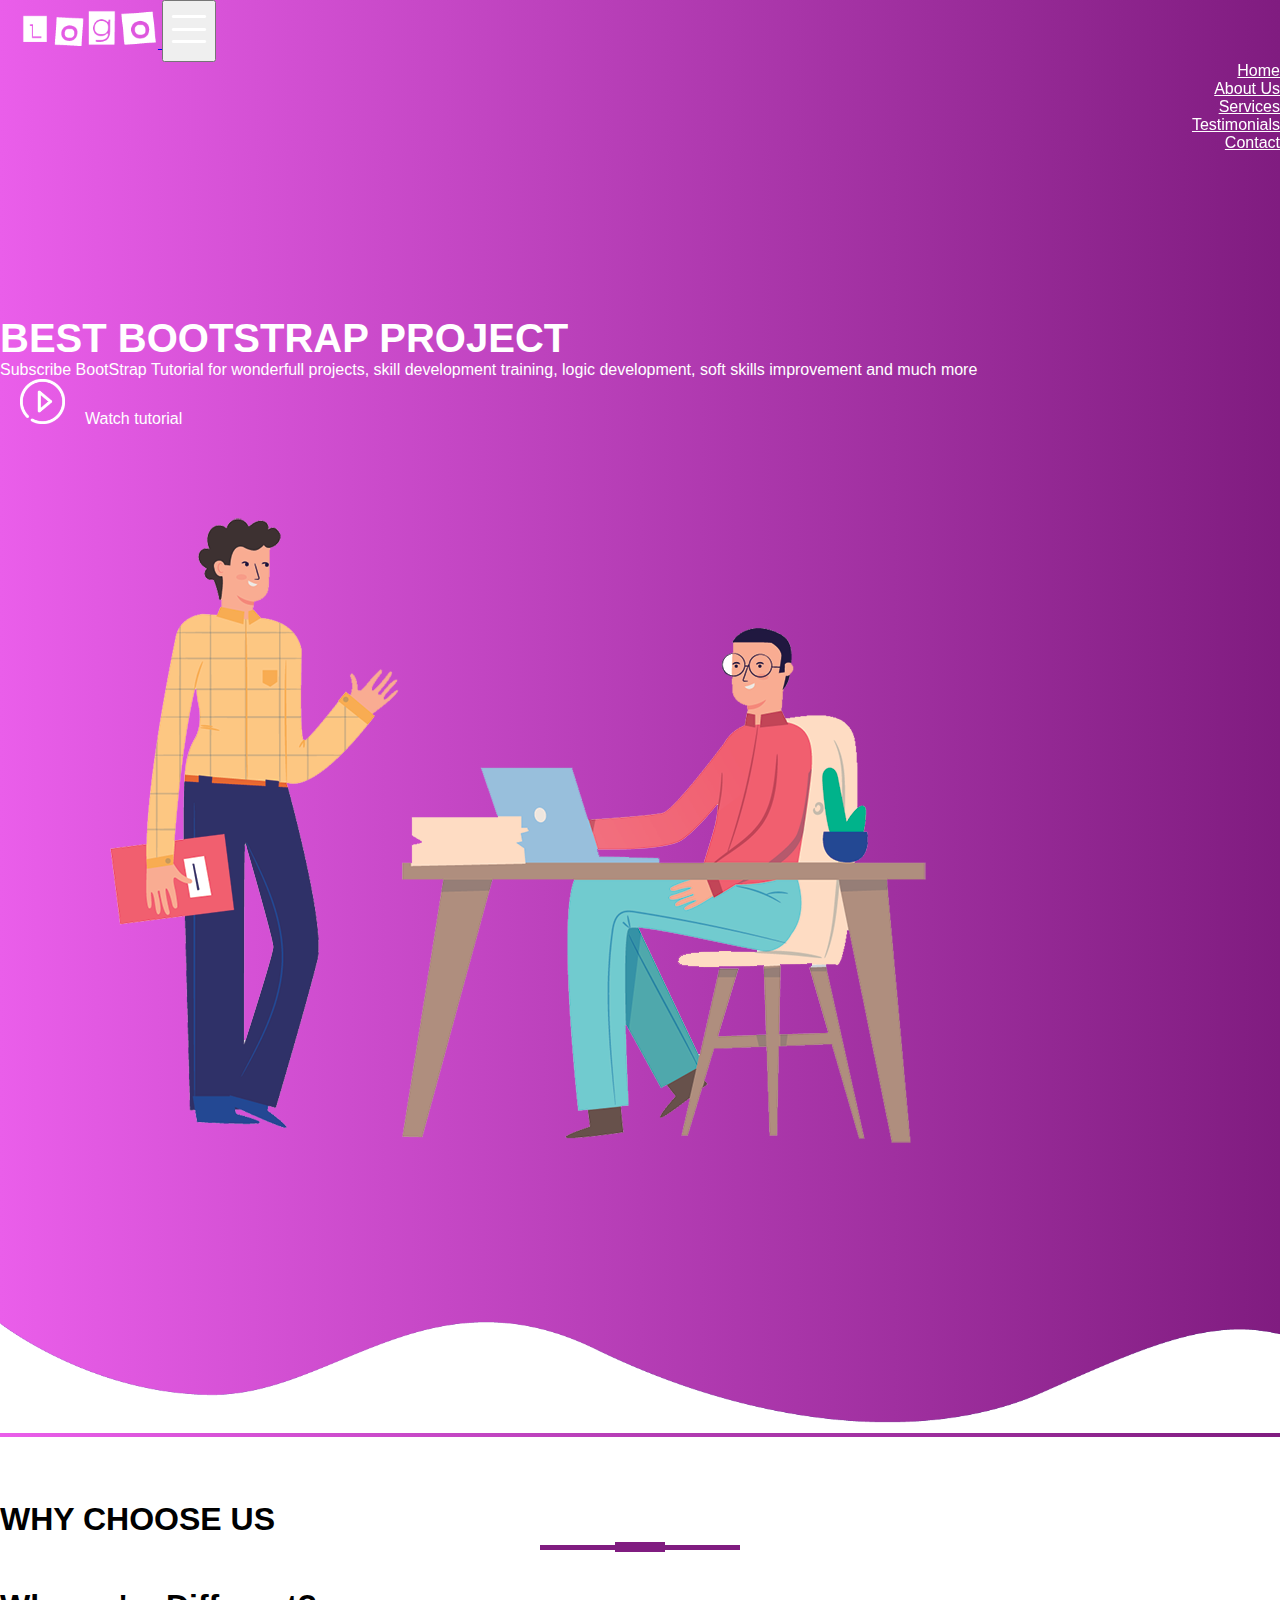
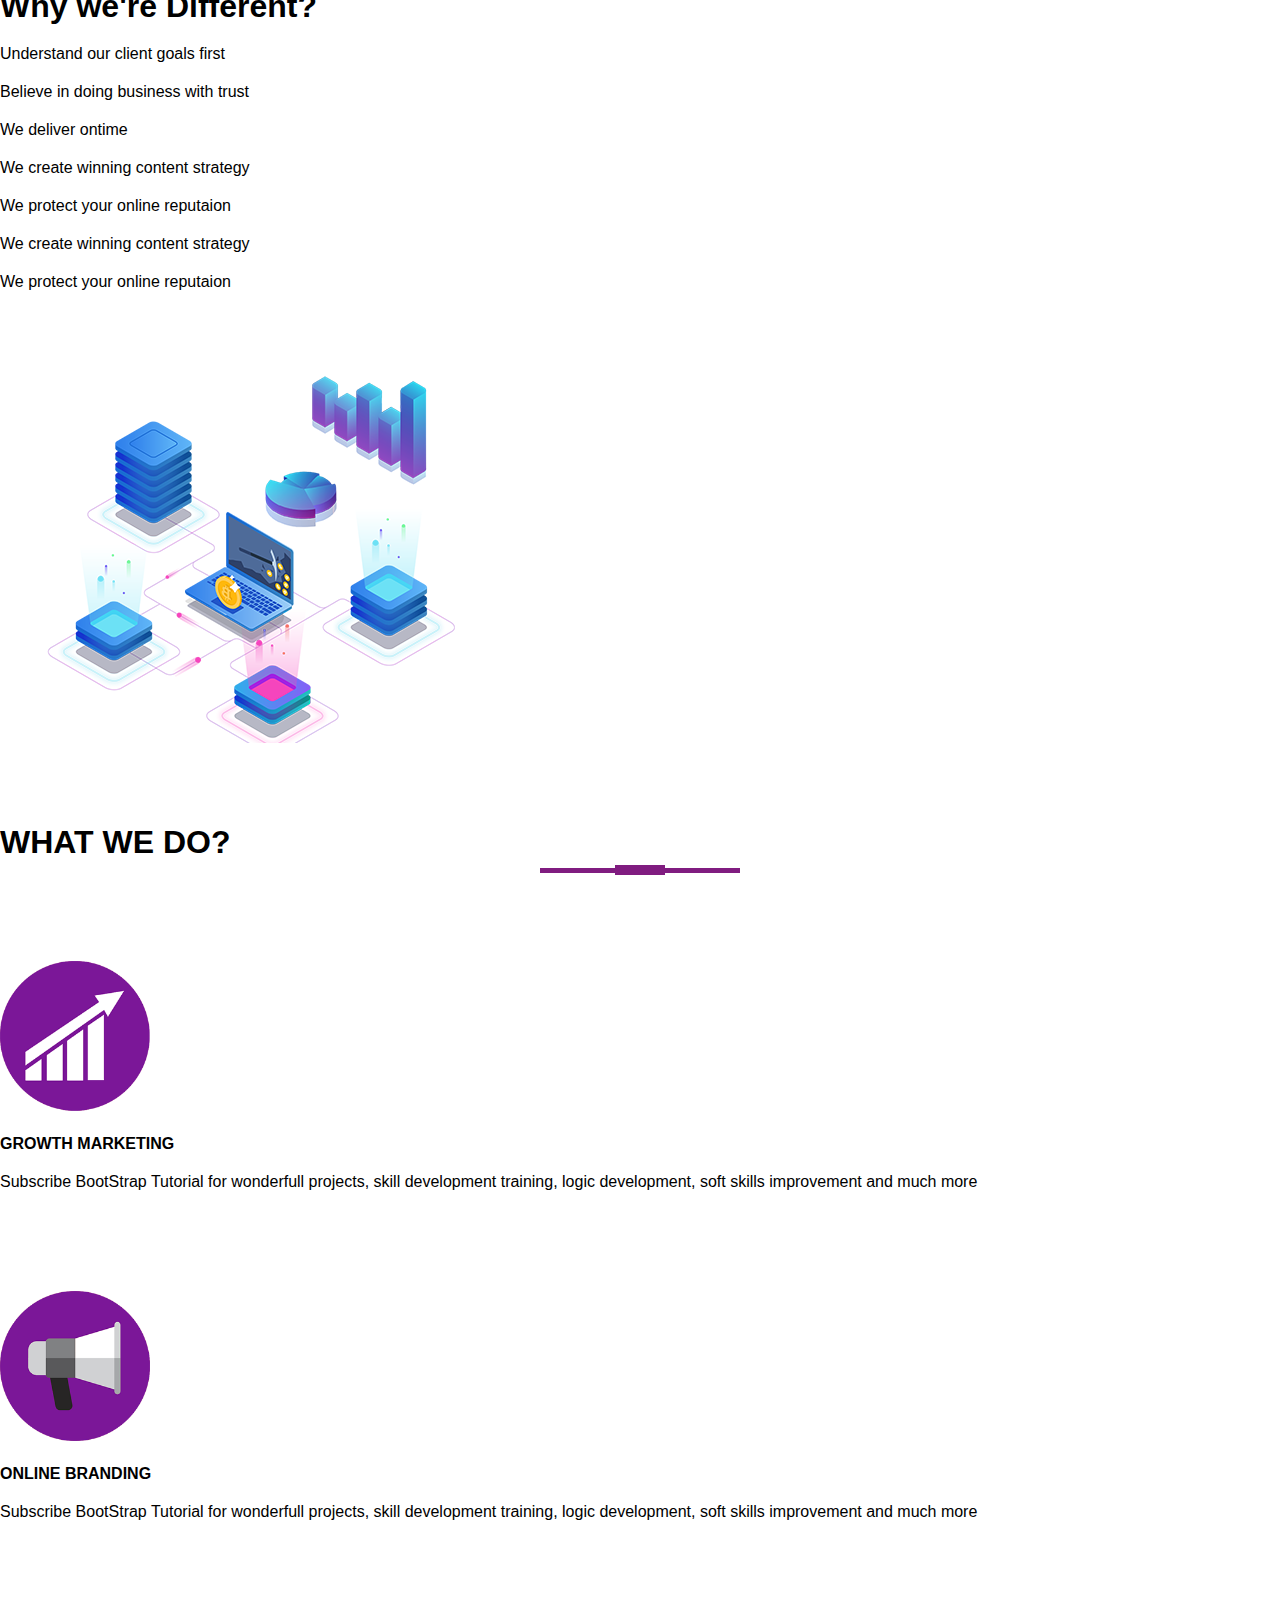
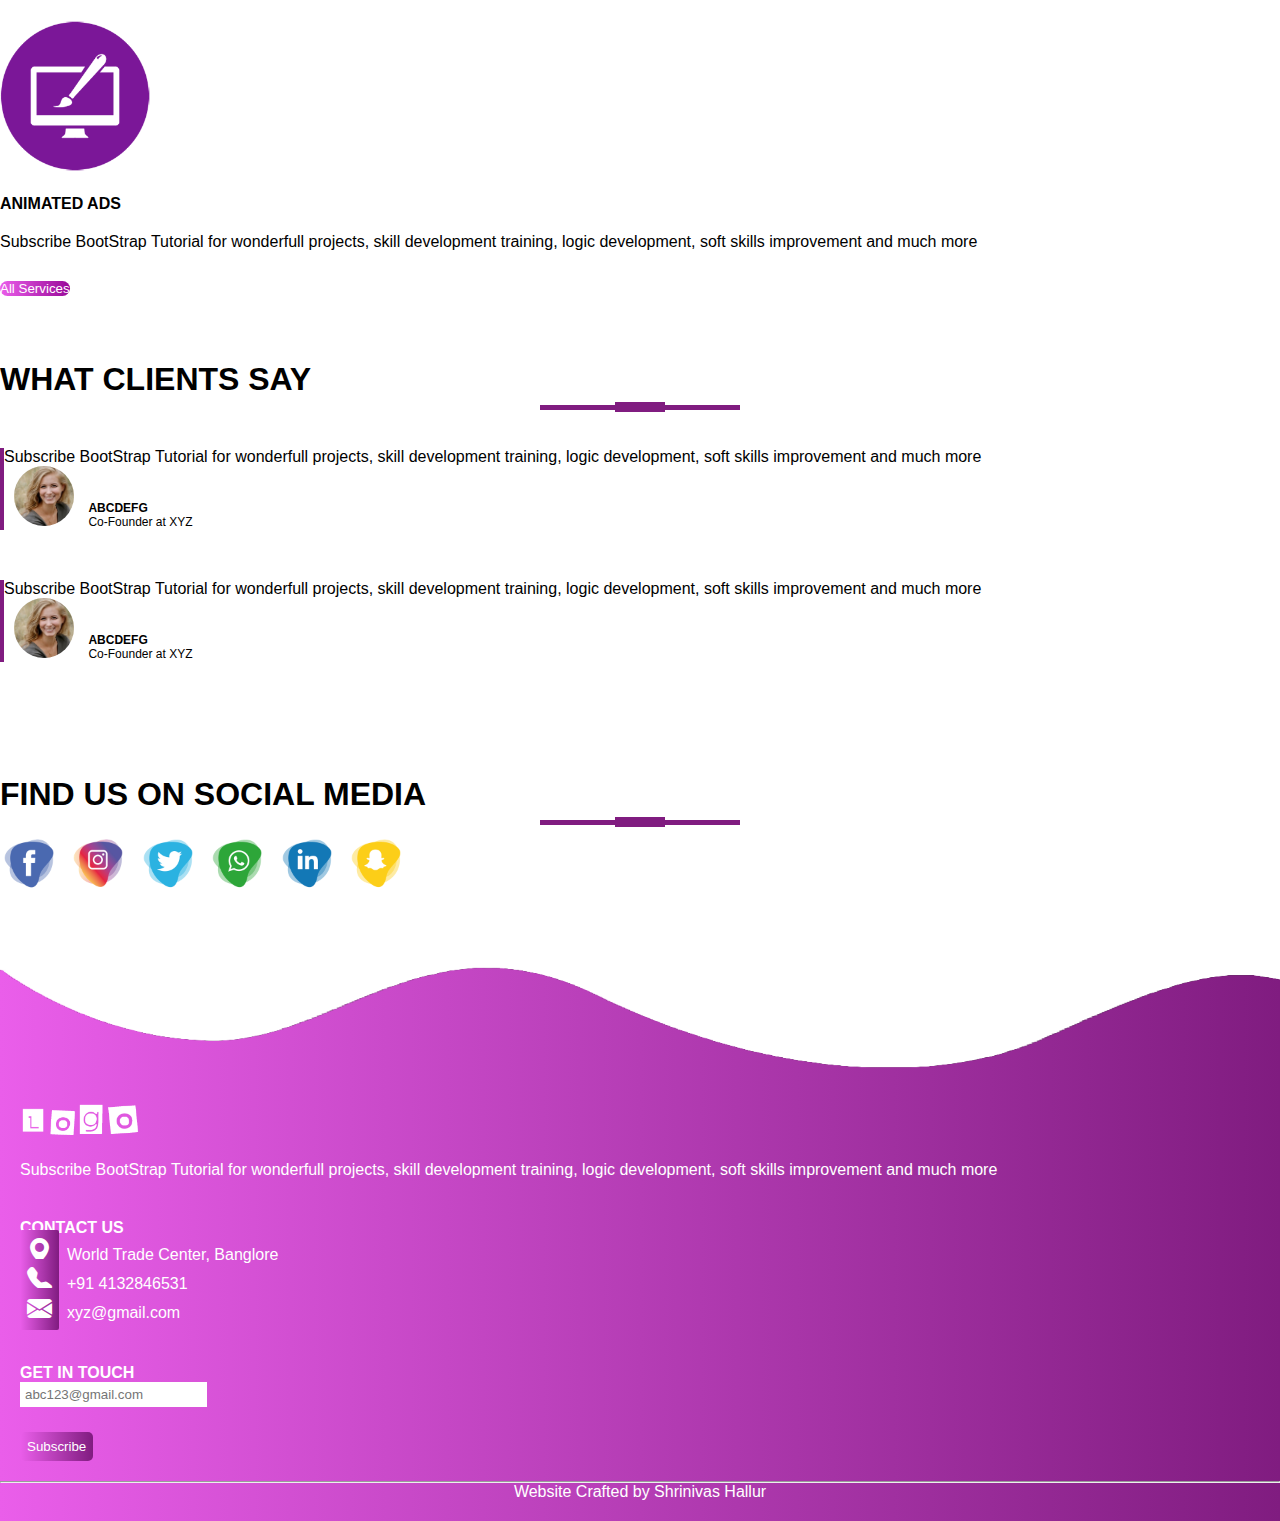
<file: Bootstrap tutorial practice project/index.html>
<!DOCTYPE html>
<html lang="en">
<head>
    <meta charset="UTF-8">
    <meta name="viewport" content="width=device-width, initial-scale=1.0">
    <title>BootStrap tutorial.com</title>
    <link rel="stylesheet" href="style.css">
    <link href="https://cdn.jsdelivr.net/npm/bootstrap@5.3.8/dist/css/bootstrap.min.css" rel="stylesheet" integrity="sha384-sRIl4kxILFvY47J16cr9ZwB07vP4J8+LH7qKQnuqkuIAvNWLzeN8tE5YBujZqJLB" crossorigin="anonymous">
    <link rel="stylesheet" href="https://cdn.jsdelivr.net/npm/bootstrap-icons@1.13.1/font/bootstrap-icons.min.css">
    <link rel="stylesheet" href="https://cdn.jsdelivr.net/npm/bootstrap-icons@1.13.1/font/bootstrap-icons.min.css">
</head>
<body>
    <!-- NAVBAR SECTION  -->
    <section id="nav-bar">
        <nav class="navbar navbar-expand-lg bg-body-tertiary">
            <div class="container-fluid">
                <a class="navbar-brand" href="#">
                    <img src="images/images/demo-logo.png" alt="" class="img-fluid">
                </a>
                <button class="navbar-toggler" type="button" data-bs-toggle="collapse" data-bs-target="#navbarNav" aria-controls="navbarNav" aria-expanded="false" aria-label="Toggle navigation">
                    <!-- <span class="navbar-toggler-icon"> -->
                        <i class="bi bi-list"></i>
                    <!-- </span> -->
                </button>
                <div class="collapse navbar-collapse" id="navbarNav">
                    <ul class="navbar-nav ms-auto">
                        <li class="nav-item">
                            <a class="nav-link" href="#banner">Home</a>
                        </li>
                        <li class="nav-item">
                            <a class="nav-link" href="#aboutus">About Us</a>
                        </li>
                        <li class="nav-item">
                            <a class="nav-link" href="#services">Services</a>
                        </li>
                        <li class="nav-item">
                            <a class="nav-link" href="#testimonials">Testimonials</a>
                        </li>
                        <li class="nav-item">
                            <a class="nav-link" href="#footer">Contact</a>
                        </li>
                    </ul>
                </div>
            </div>
        </nav>
    </section>

    <!-- BANNER SECTION  -->

    <section id="banner">
        <div class="container">
            <div class="row">
                <div class="col-md-6">
                    <p class="banner-title">BEST BOOTSTRAP PROJECT</p>
                    <p>Subscribe BootStrap Tutorial for wonderfull projects, skill development training, logic development, soft skills improvement and much more </p>
                    <a href="#"><img src="images/images/play.png" class="play-btn">Watch tutorial</a>
                </div>
                <div class="col-md-6 text-center" >
                    <img src="images/images/home2.png" class="img-fluid" alt ="">
                </div>
            </div>
        </div>
        <img src="images/images/wave1.png" alt="" class="wave-img">
    </section>
    
    <!-- About Us SEction -->
     
    <section id="aboutus">
        <div class="container text-center">
                <h1 class="services-title">WHY CHOOSE US
                    <span class="title-underline"></span>
                </h1>
            <div class="row text-start">
                <div class="col-md-6">
                    <h1 class="aboutus-subhead">Why we're Different?</h1>
                    <ul>
                        <li>
                            <p>Understand our client goals first</p>
                        </li>
                        <li>
                            <p>Believe in doing business with trust</p>
                        </li>
                        <li>
                            <p>We deliver ontime</p>
                        </li>
                        <li>
                            <p>We create winning content strategy</p>
                        </li>
                        <li>
                            <p>We protect your online reputaion</p>
                        </li>
                        <li>
                            <p>We create winning content strategy</p>
                        </li>
                        <li>
                            <p>We protect your online reputaion</p>
                        </li>
                    </ul>
                </div>
                <div class="col-md-6 text-center">
                    <img src="images/images/network.png" alt="" class="img-fluid about-img">
                </div>
            </div>
        </div>
    </section>

    <!-- SERVICES SECTION -->

    <section id="services">
        <div class="container text-center">
            <h1 class="services-title">WHAT WE DO?<span class="title-underline"></span></h1>
            <div class="row">
                <div class="col-md-4 text-center">
                    <img src="images/images/service1.png" alt="" class="img-fluid service-img">
                    <h4 class="service-tag">GROWTH MARKETING</h4>
                    <p>Subscribe BootStrap Tutorial for wonderfull projects, skill development training, logic development, soft skills improvement and much more </p>
                </div>
                <div class="col-md-4 text-center">
                    <img src="images/images/service2.png" alt="" class="img-fluid service-img">
                    <h4 class="service-tag">ONLINE BRANDING</h4>
                    <p>Subscribe BootStrap Tutorial for wonderfull projects, skill development training, logic development, soft skills improvement and much more </p>                    
                </div>
                <div class="col-md-4 text-center">
                    <img src="images/images/service3.png" alt="" class="img-fluid service-img">
                    <h4 class="service-tag">Animated Ads</h4>
                    <p>Subscribe BootStrap Tutorial for wonderfull projects, skill development training, logic development, soft skills improvement and much more </p>
                </div>
            </div>
            <button type="button" class="btn">All Services</button>
        </div>
    </section>

    <!-- TESTIMONIALS SECTION -->
    <section id="testimonials">
        <div class="container">
            <div class="services-title-wrapper">
                <h1 class="services-title text-center">WHAT CLIENTS SAY<span class="title-underline"></span></h1>
            </div>
            <div class="row justify-content-center">
                <div class="col-md-5 testimonials">
                    <p>Subscribe BootStrap Tutorial for wonderfull projects, skill development training, logic development, soft skills improvement and much more </p>  
                    <img src="images/images/user1.jpg" alt="">
                    <p class="user-info"><b>ABCDEFG</b><br>Co-Founder at XYZ</p>
                </div>
                <div class="col-md-5 testimonials">
                    <p>Subscribe BootStrap Tutorial for wonderfull projects, skill development training, logic development, soft skills improvement and much more </p>  
                    <img src="images/images/user1.jpg" alt="">
                    <p class="user-info"><b>ABCDEFG</b><br>Co-Founder at XYZ</p>
                </div>
            </div>
        </div>
    </section>

    <!-- SOCIAL MEDIA CONTACT SECTION -->

    <section id="social-media">
        <div class="container">
            <h1 class="services-title text-center">FIND US ON SOCIAL MEDIA<span class="title-underline"></span></h1>
            <div class="social-icons text-center">
                <a href="#"><img src="images/images/facebook-icon.png" alt=""></a>
                <a href="#"><img src="images/images/instagram-icon.png" alt=""></a>
                <a href="#"><img src="images/images/twitter-icon.png" alt=""></a>
                <a href="#"><img src="images/images/whatsapp-icon.png" alt=""></a>
                <a href="#"><img src="images/images/linkedin-icon.png" alt=""></a>
                <a href="#"><img src="images/images/snapchat-icon.png" alt=""></a>
            </div>
        </div>
    </section>

    <!-- FOOTER  -->
     <section id="footer">
        <img src="images/images/wave2copy.png" alt="" class="footer-img">
        <div class="container">
            <!-- <img src="images/images/wave2.png" alt="" class="footer-img"> -->
            <div class="row">
                <div class="col-md-4 footer-box">
                    <img src="images/images/demo-logo.png" alt="">
                    <p>Subscribe BootStrap Tutorial for wonderfull projects, skill development training, logic development, soft skills improvement and much more </p>  
                </div>
                <div class="col-md-4 footer-box">
                    <p><b>CONTACT US</b></p>
                    <p><a href="#"><i class="bi bi-geo-alt-fill" style="color: white;"></i></a>World Trade Center, Banglore</p>
                    <p><a href="#"><i class="bi bi-telephone-fill" style="color: white;"></i></a>+91 4132846531</p>
                    <p><a href="#"><i class="bi bi-envelope-fill" style="color: white;"></i></a>xyz@gmail.com</p>
                </div>
                <div class="col-md-4 footer-box">
                    <p><b>GET IN TOUCH</b></p>
                    <input type="email" placeholder="abc123@gmail.com"><br>
                    <button type="submit" class="subscribe-btn">Subscribe</button>
                </div>
            </div>
        </div>
        <div>
            <hr>
            <p class="copyright">Website Crafted by Shrinivas Hallur</p>
        </div>
     </section>
    <script src="smooth-scroll.js"></script>
    <script>
	    var scroll = new SmoothScroll('a[href*="#"]');
    </script>
     <script src="https://cdn.jsdelivr.net/npm/bootstrap@5.3.8/dist/js/bootstrap.bundle.min.js" integrity="sha384-FKyoEForCGlyvwx9Hj09JcYn3nv7wiPVlz7YYwJrWVcXK/BmnVDxM+D2scQbITxI" crossorigin="anonymous"></script>
</body>
</html>
</file>
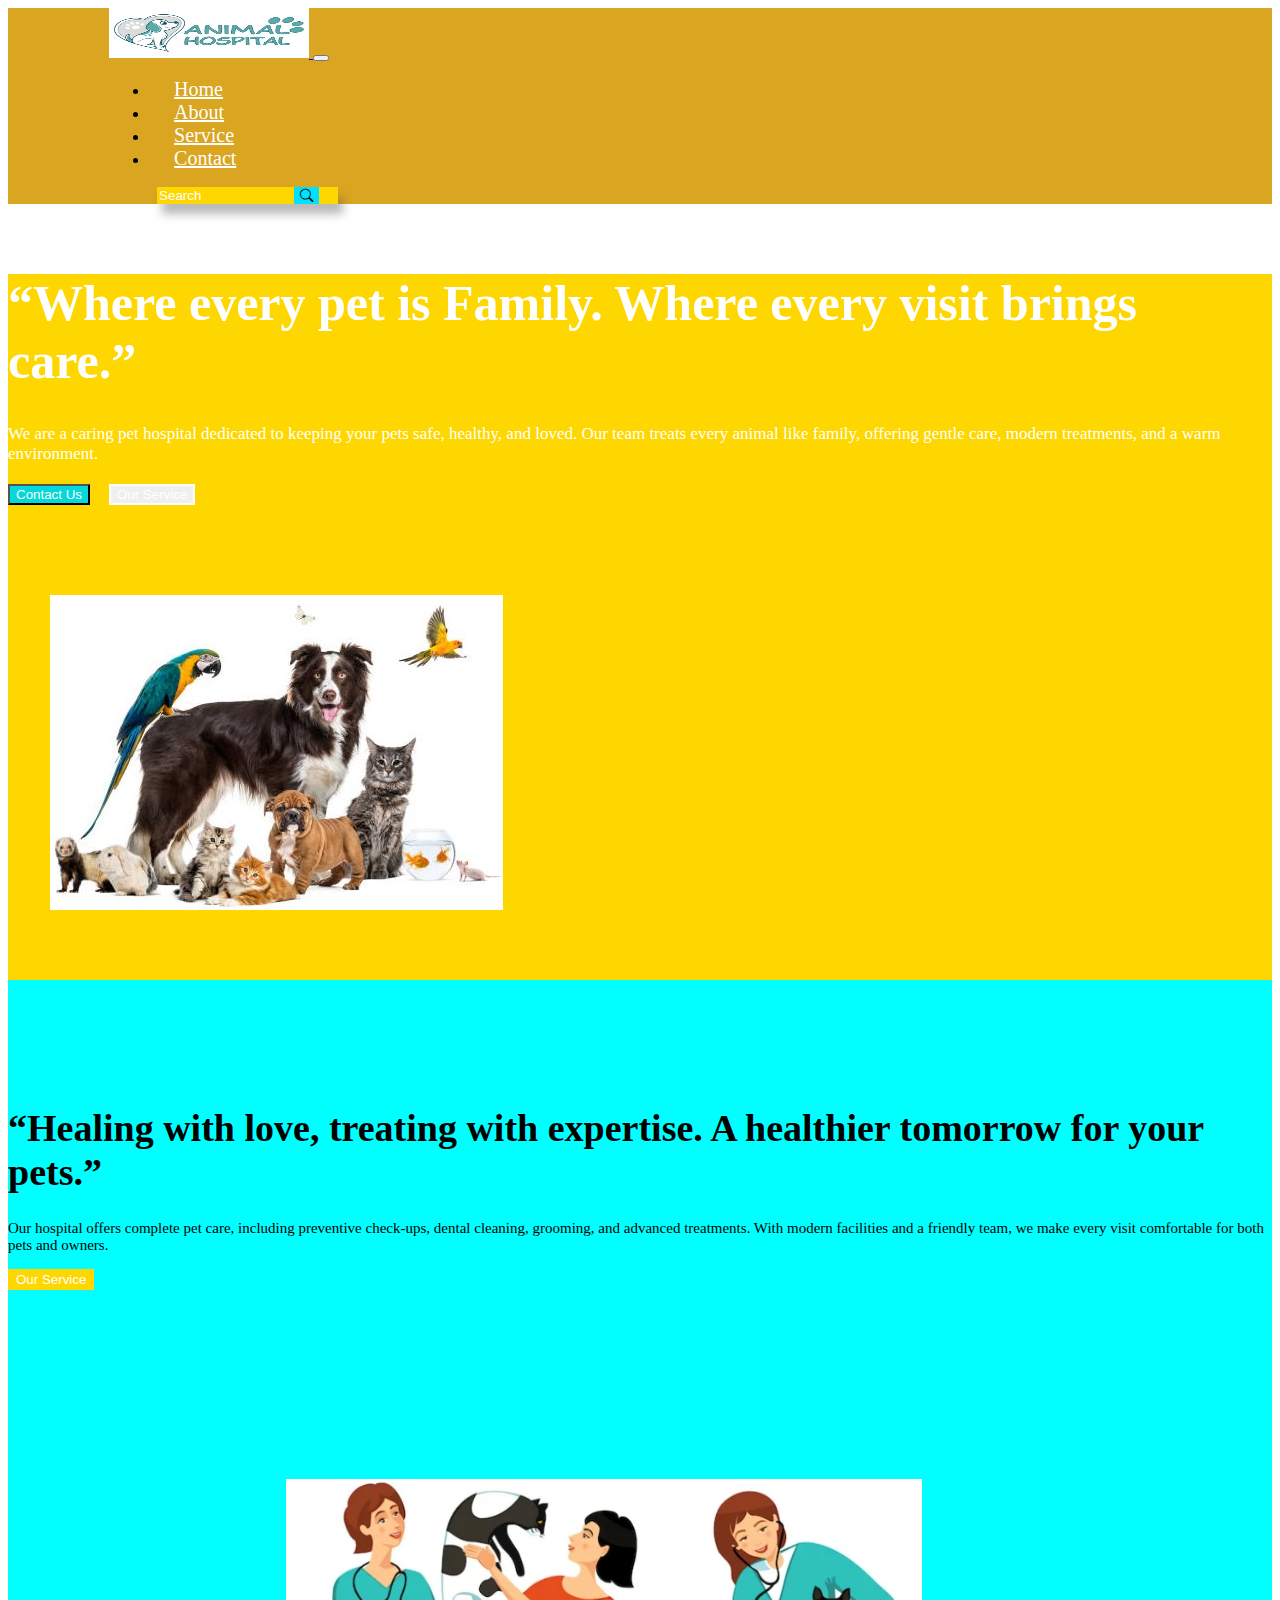
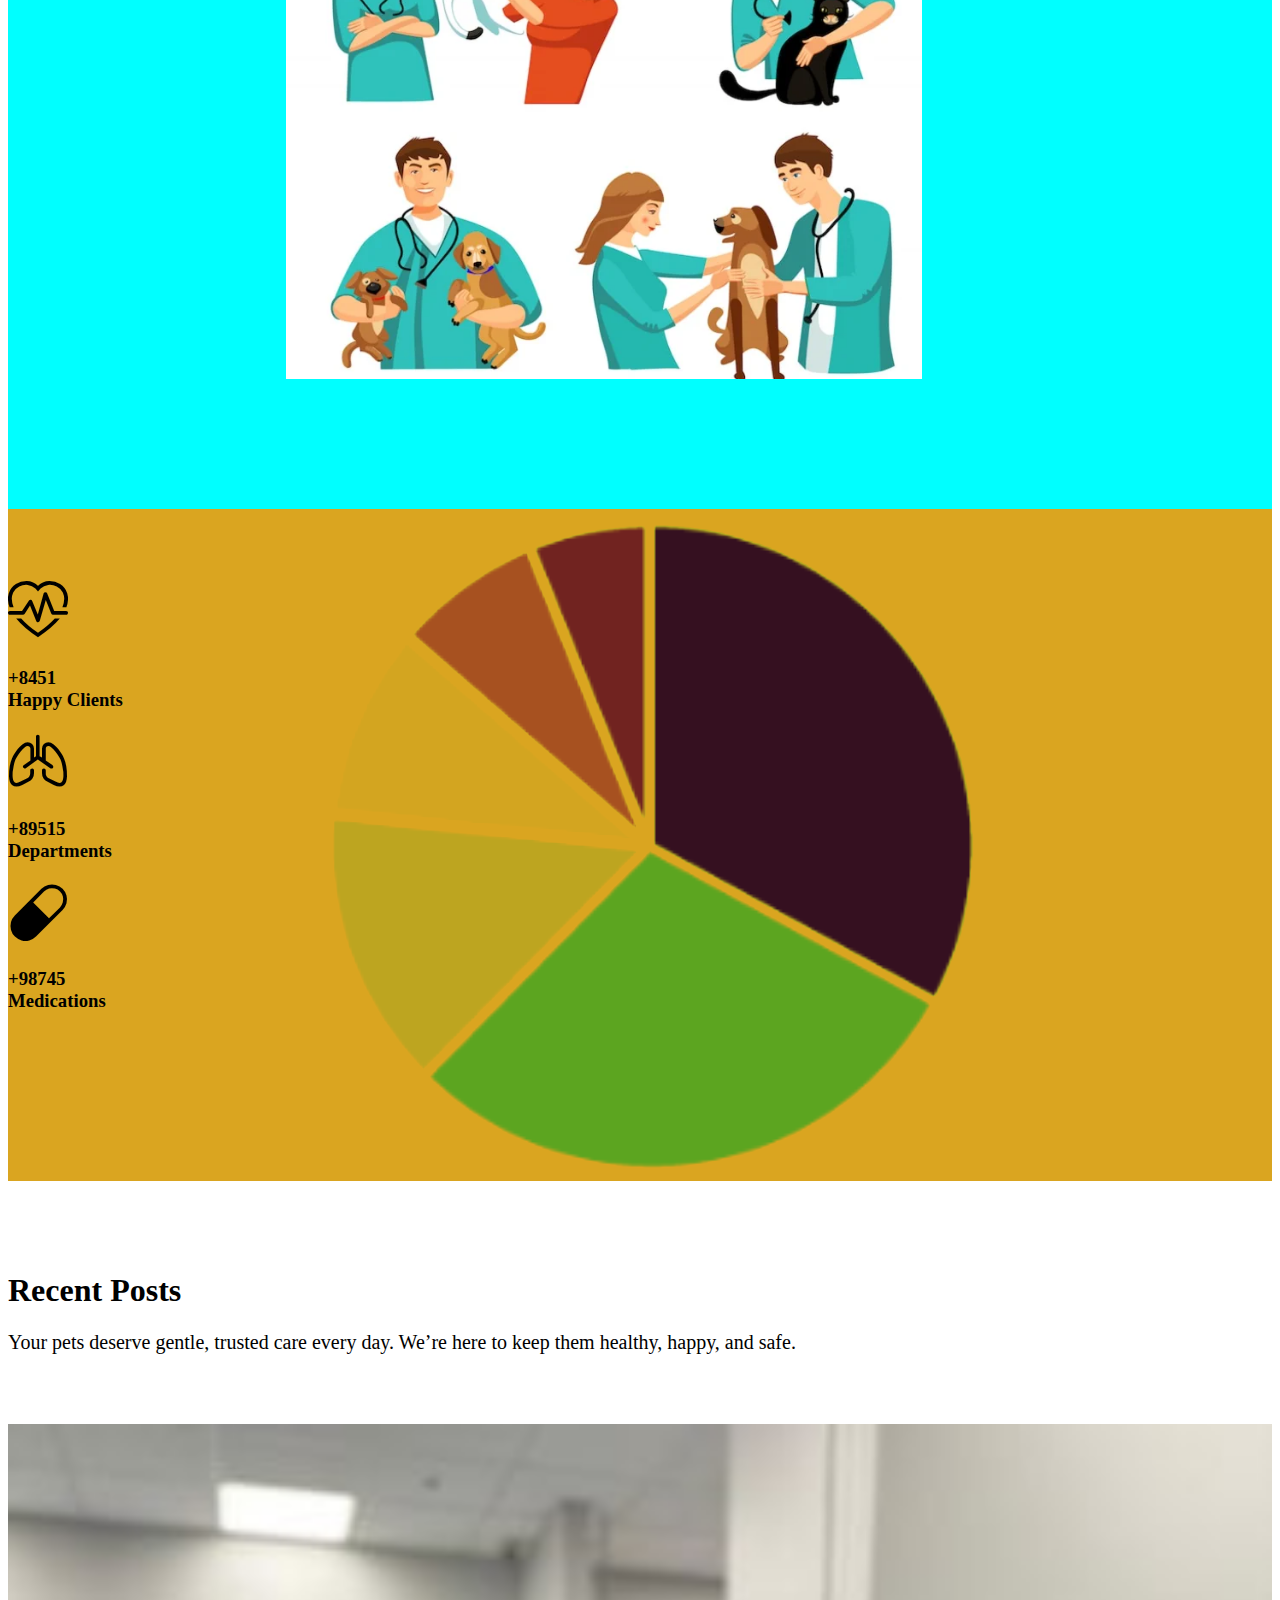
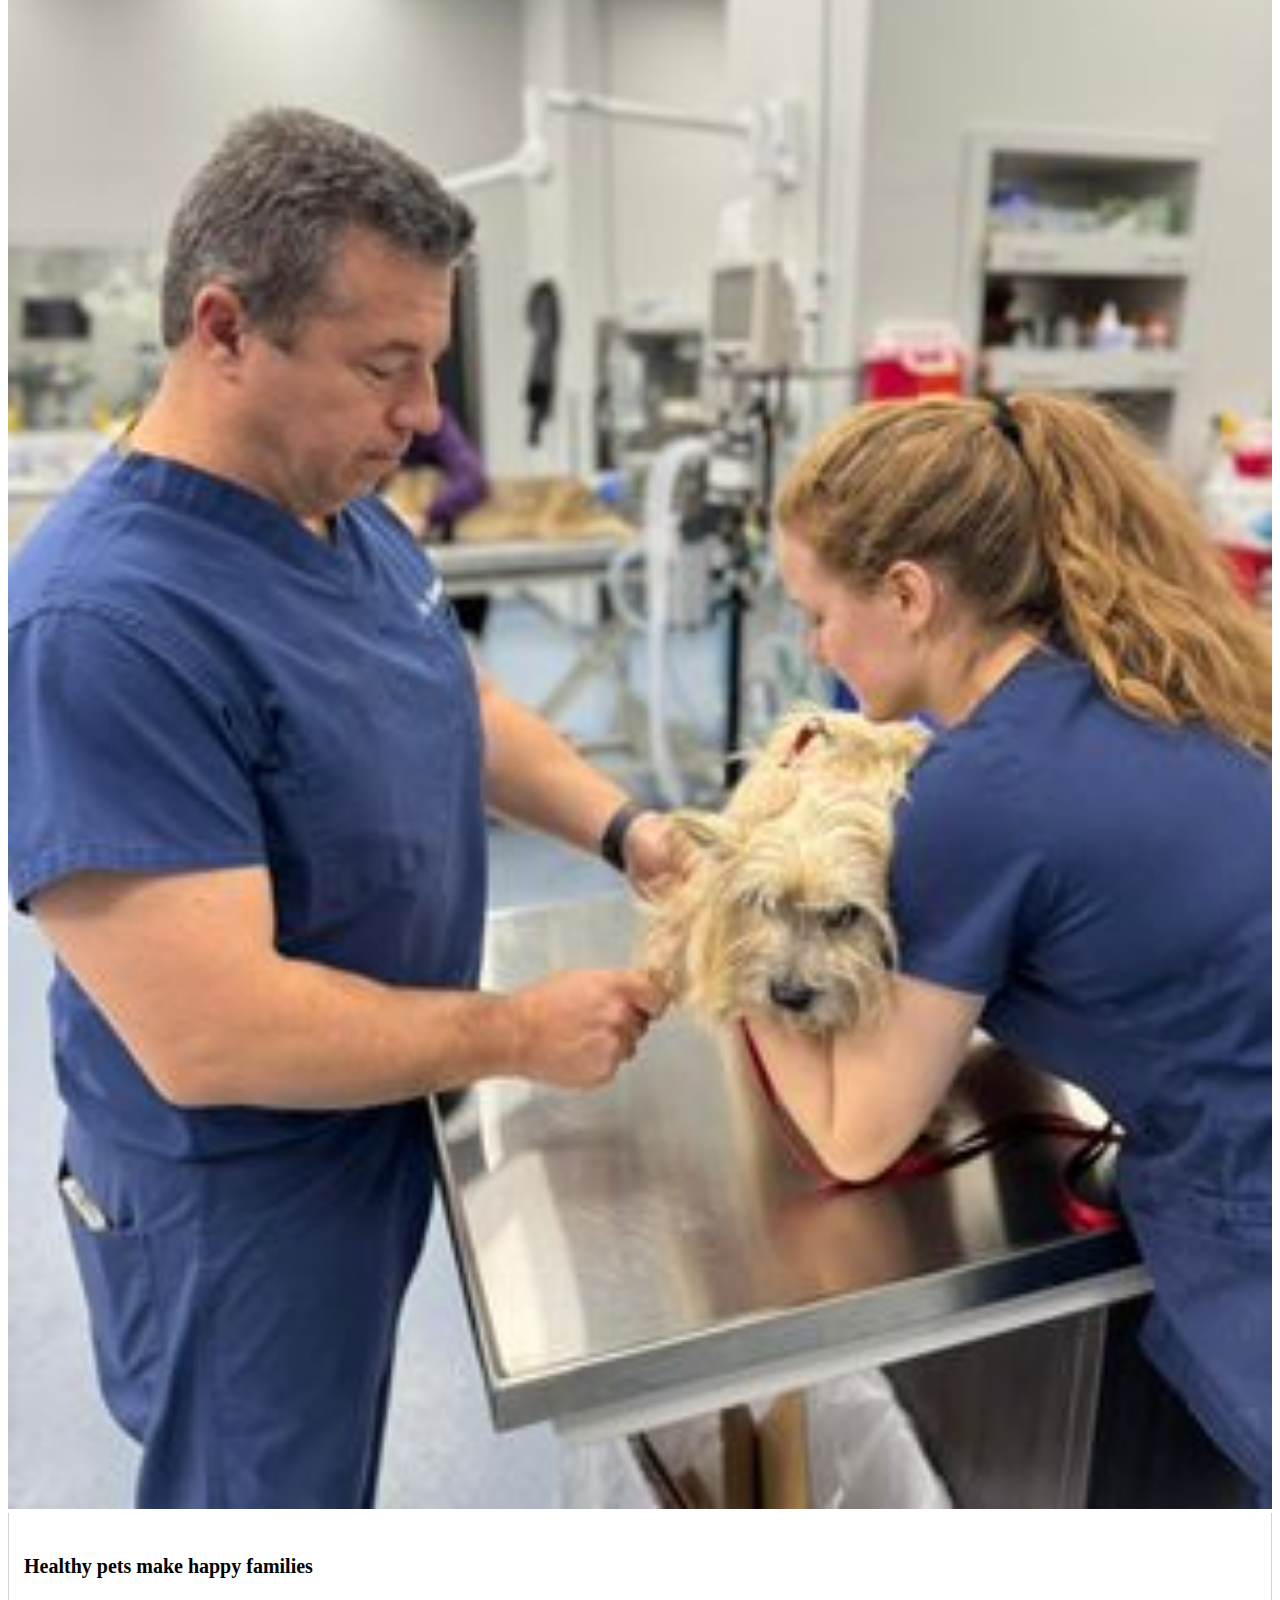
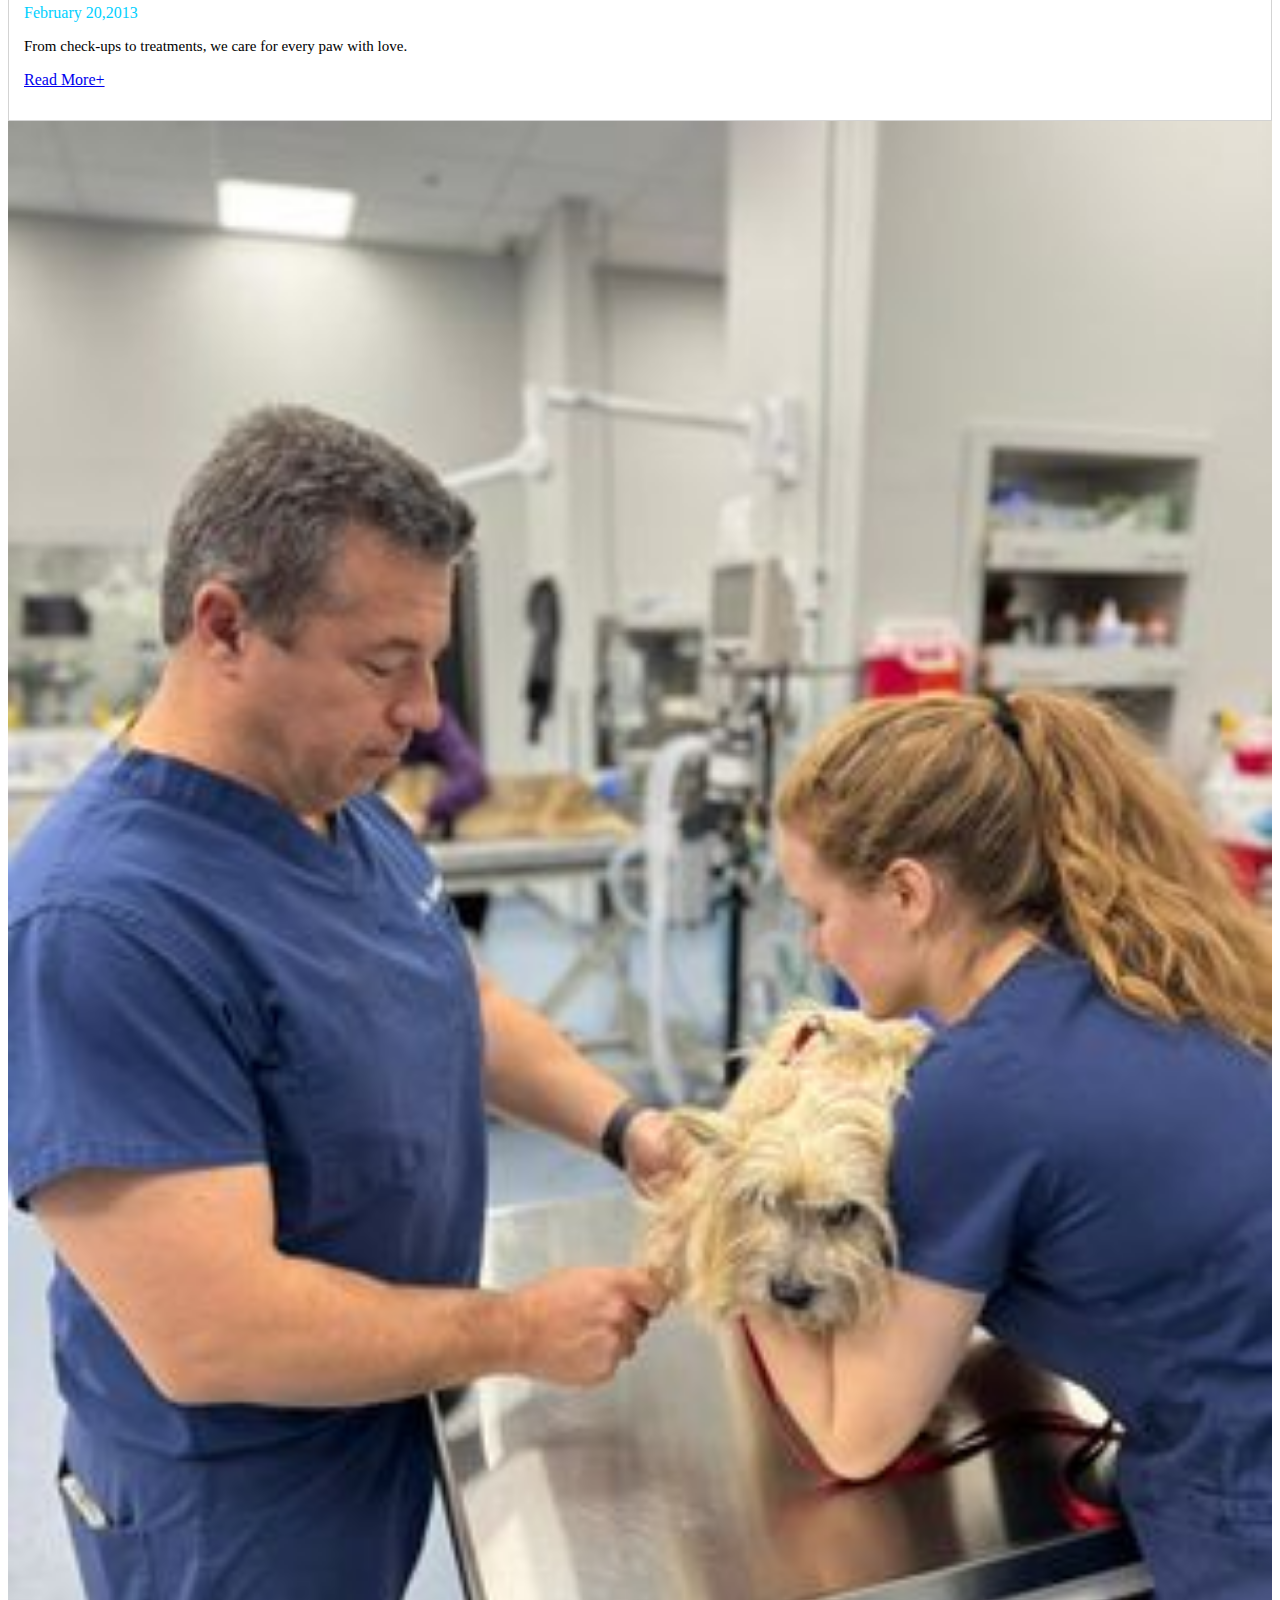
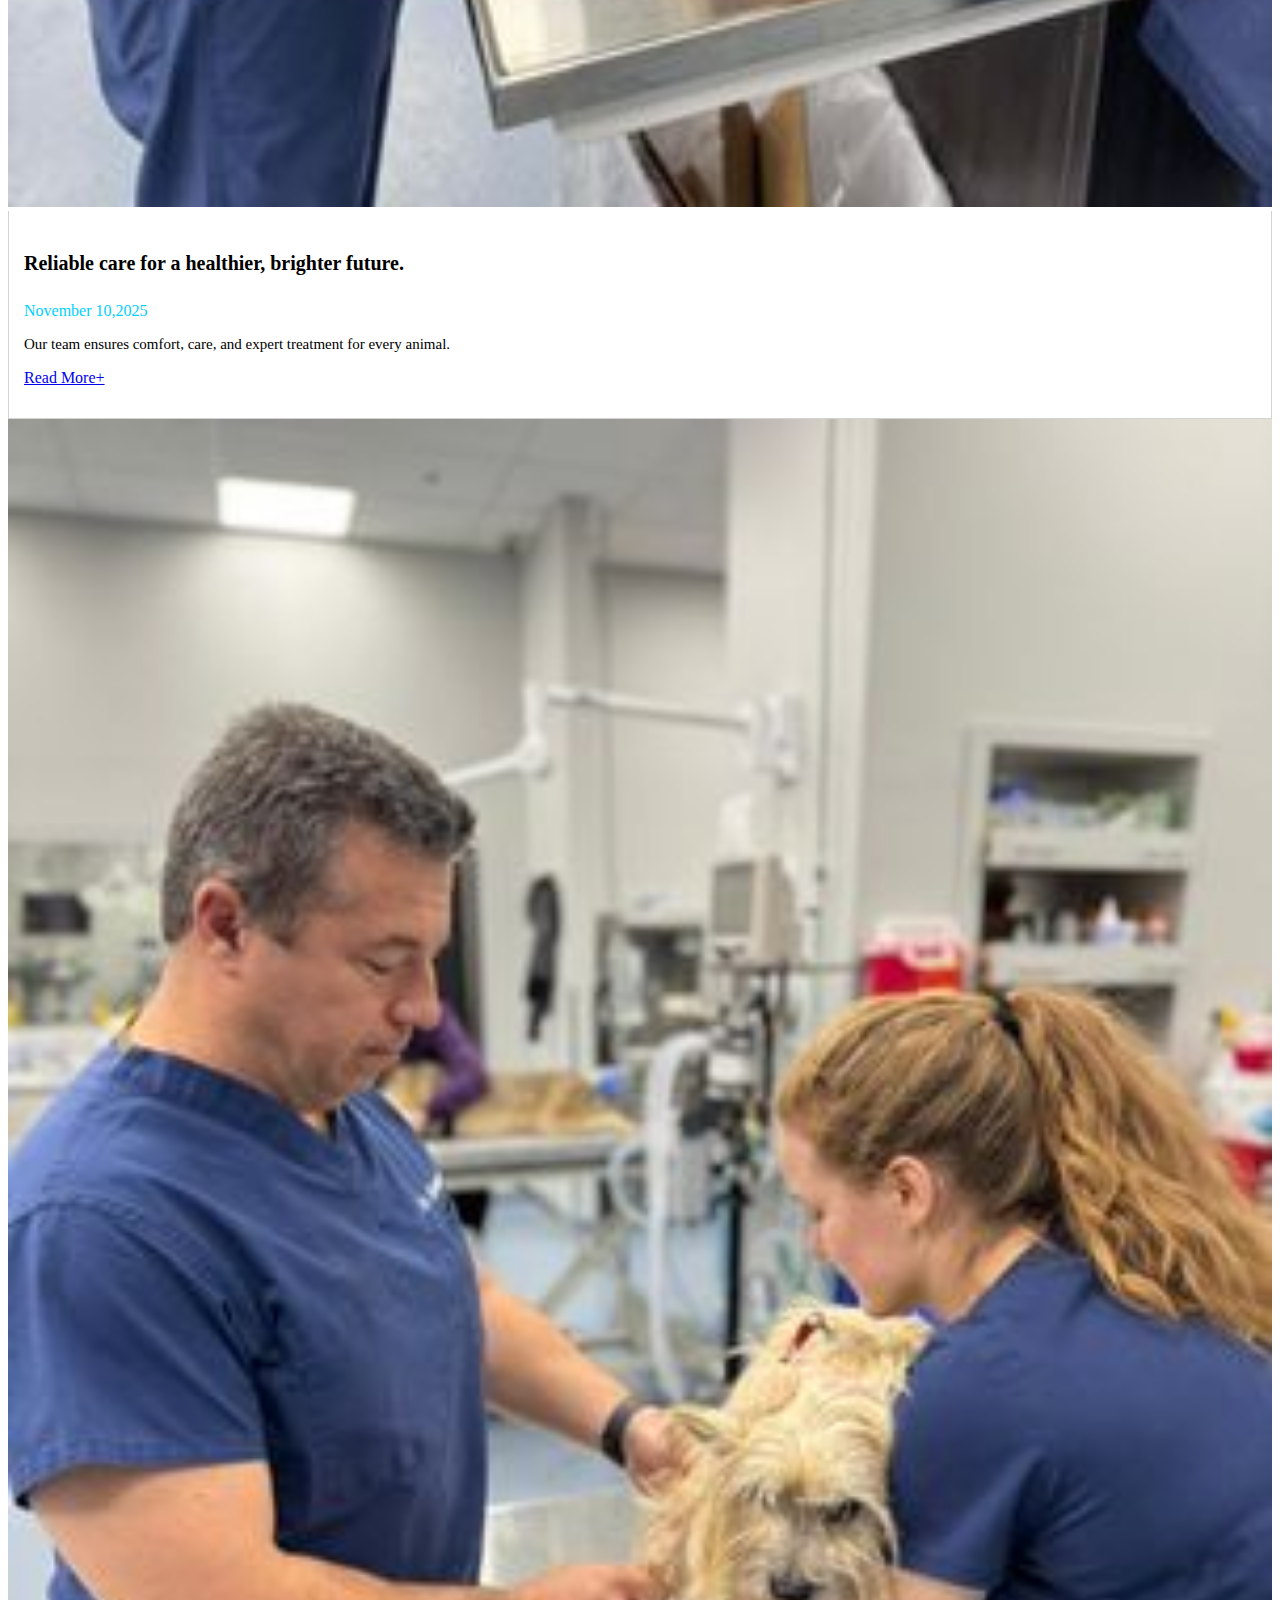
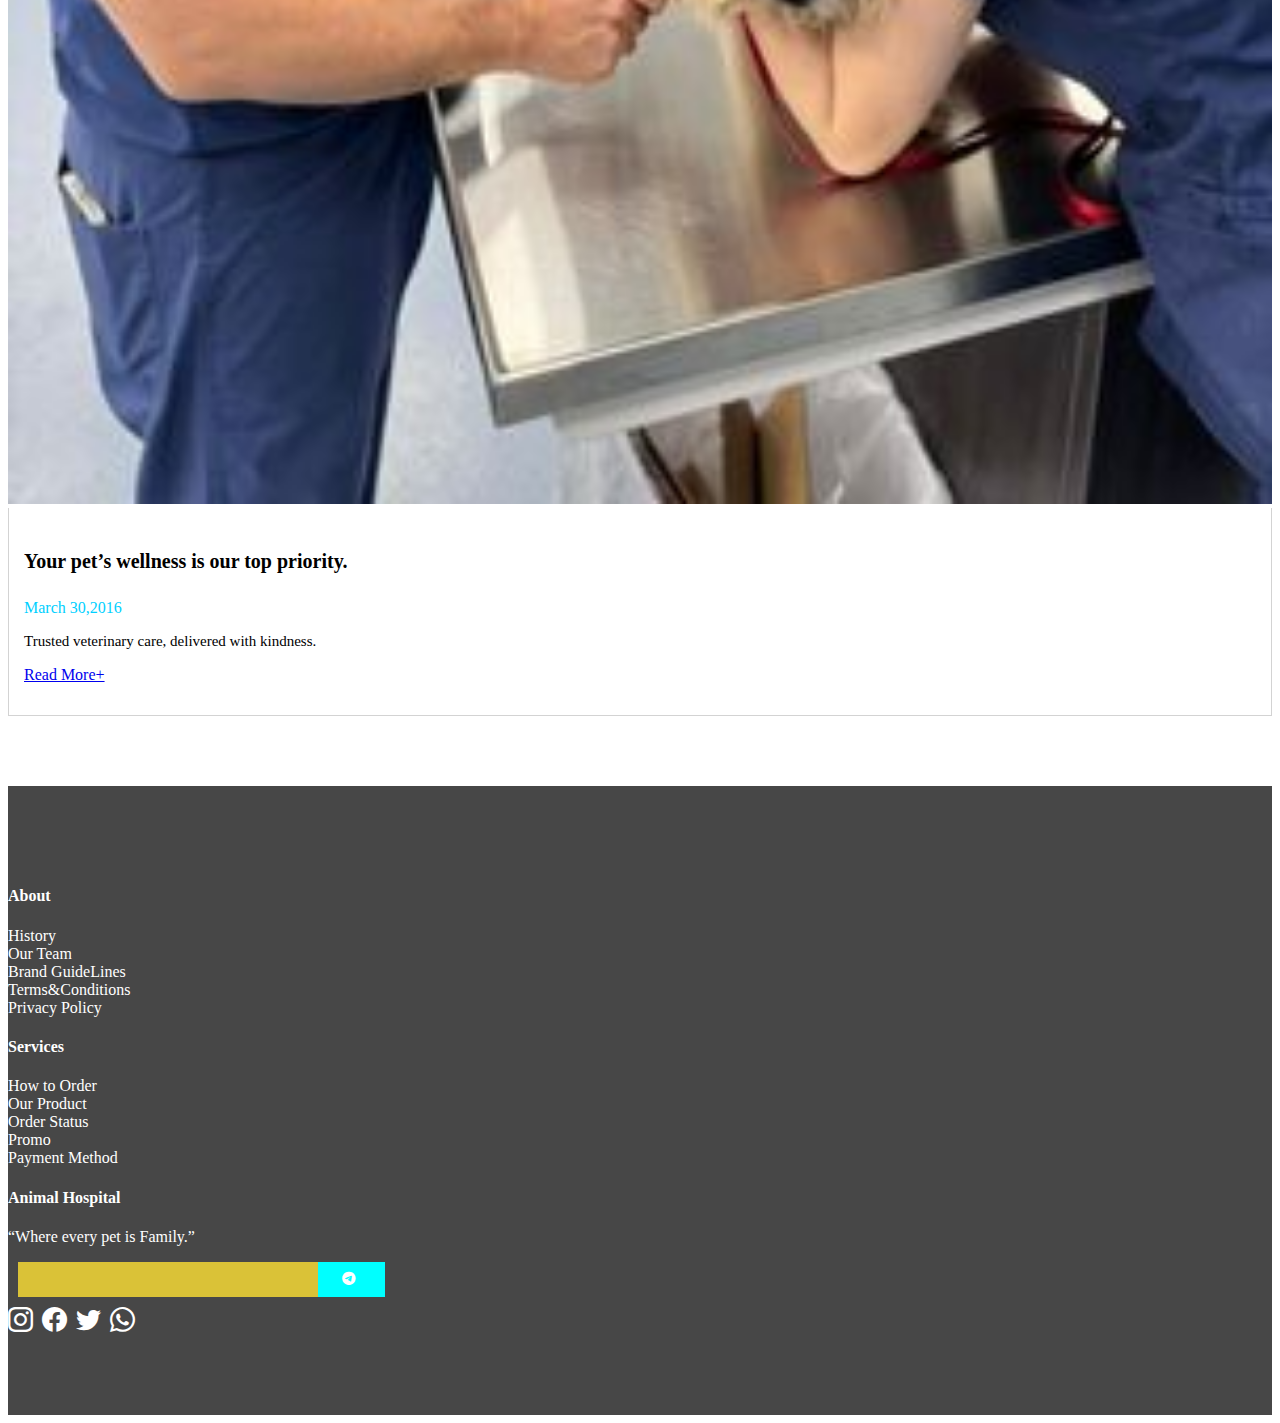
<file: Pet Hospital Website/index.html>
<!DOCTYPE html>
<html lang="en">
<head>
    <meta charset="UTF-8">
    <meta name="viewport" content="width=device-width, initial-scale=1.0">
    <title>BS Pro-TWO</title>
    <!-- STYLE  -->
    <link rel="stylesheet" href="styles/styles.css">
    <!-- BS CSS  -->
    <link href="https://cdn.jsdelivr.net/npm/bootstrap@5.3.8/dist/css/bootstrap.min.css" rel="stylesheet" integrity="sha384-sRIl4kxILFvY47J16cr9ZwB07vP4J8+LH7qKQnuqkuIAvNWLzeN8tE5YBujZqJLB" crossorigin="anonymous">
    <!-- BS ICONS -->
    <link rel="stylesheet" href="https://cdn.jsdelivr.net/npm/bootstrap-icons@1.13.1/font/bootstrap-icons.min.css">
</head>
<body>
    <script src="https://cdn.jsdelivr.net/npm/bootstrap@5.3.8/dist/js/bootstrap.bundle.min.js" integrity="sha384-FKyoEForCGlyvwx9Hj09JcYn3nv7wiPVlz7YYwJrWVcXK/BmnVDxM+D2scQbITxI" crossorigin="anonymous"></script>
    <!-- NAVBAR  -->
    <nav class="navbar navbar-expand-lg bg-body-tertiary navbar-dark" id="top_nav">
        <div class="container-fluid">
            <a class="navbar-brand" href="#">
                <img src="images/logo.jpg" alt="" class="img-fluid" id="logo">
            </a>
            <button class="navbar-toggler" type="button" data-bs-toggle="collapse" data-bs-target="#navbarSupportedContent" aria-controls="navbarSupportedContent" aria-expanded="false" aria-label="Toggle navigation">
                <span class="navbar-toggler-icon"></span>
            </button>
            <div class="collapse navbar-collapse" id="navbarSupportedContent">
                <ul class="navbar-nav me-auto mb-2 mb-lg-0">
                    <li class="nav-item">
                        <a class="nav-link active" aria-current="page" href="#">Home</a>
                    </li>
                    <li class="nav-item">
                        <a class="nav-link" href="#">About</a>
                    </li>
                    <li class="nav-item">
                        <a class="nav-link" href="#">Service</a>
                    </li>
                    <li class="nav-item">
                        <a class="nav-link" href="#">Contact</a>
                    </li>
                </ul>
                <form class="d-flex" role="search" id="search-form">
                    <input class="form-control me-2" type="search" placeholder="Search" aria-label="Search" id="search-box">
                    <button class="btn btn-outline-success" type="submit" id="search-btn">
                        <i class="bi bi-search"></i>
                    </button>
                </form>
            </div>
        </div>
    </nav>

    <!-- NAVBAR END  -->

    <!-- CONTAINER FLUID  -->

    <!-- BANNER -->
    <div class="row justify-content-center" id="banner">
        <div class="col-md-6 col-11" id="banner-text">
            <h1>“Where every pet is Family. Where every visit brings care.”</h1>
            <p>We are a caring pet hospital dedicated to keeping your pets safe, healthy, and loved. Our team treats every animal like family, offering gentle care, modern treatments, and a warm environment.</p>
            <button type="button" id="banner-btn-1" class="btn">Contact Us</button>
            <button type="button" id="banner-btn-2" class="btn">Our Service</button>
        </div> 
        <div class="col-md-4 d-none d-md-block" id="banner-img">
            <img src="images/istockphoto-1296353202-612x612.jpg" alt="" class="img-fluid">
        </div>
    </div>
    <!-- BANNER END  -->
    <!-- CONTAINER FLUID END  -->

    <!-- SERVICES -->
     <div class="row justify-content-center" id="service">
        <div class="col-md-5 col-11" id="service-text">
            <h1>“Healing with love, treating with expertise. A healthier tomorrow for your pets.”</h1>
            <p>Our hospital offers complete pet care, including preventive check-ups, dental cleaning, grooming, and advanced treatments. With modern facilities and a friendly team, we make every visit comfortable for both pets and owners.</p>
            <button type="button" class="btn" id="service-btn">Our Service</button>
        </div>
        <div class="col-md-5 d-none d-md-block" id="service-img">
            <img src="images/vet.webp" alt="" class="img-fluid">
        </div>
     </div>
     <!-- SERVICES END  -->

     <!-- STATISTICS  -->
      <div class="row justify-content-center" id="counter">
        <div class="col-md-3 text-center text-white mt-5 mb-3">
            <i class="bi bi-heart-pulse" id="counter-icon"></i>
            <h3>
                +8451
                <br>
                Happy Clients
            </h3>
        </div>
        <div class="col-md-3 text-center text-white mt-5 mb-3">
            <i class="bi bi-lungs" id="counter-icon"></i>
            <h3>
                +89515
                <br>
                Departments
            </h3>
        </div>
        <div class="col-md-3 text-center text-white mt-5 mb-3">
            <i class="bi bi-capsule" id="counter-icon"></i>
            <h3>
                +98745
                <br>
                Medications
            </h3>
        </div>
      </div>
    <!-- STATISTICS END  -->

    <!-- BLOGS -->

    <div class="row justify-content-center" id="blog-section">
        <div class="col-12 text-center">
            <h1 id="#blog-title">Recent Posts</h1>
            <p id="blog-p">Your pets deserve gentle, trusted care every day. We’re here to keep them healthy, happy, and safe.</p>
        </div>
        <div class="col-md-3 img-fluid col-11 mt-4">
            <img src="images/l.jpg" alt="" class="img-fluid" id="blog-img">
            <div class="article-detail">
                <h4 class="article-title">Healthy pets make happy families</h4>
                <p class="article-date">February 20,2013</p>
                <p class="article-desp">From check-ups to treatments, we care for every paw with love.</p>
                <p class="article-link"><a href="#">Read More+</a></p>
            </div>
        </div>
        <div class="col-md-3 img-fluid col-11 mt-4">
            <img src="images/l.jpg" alt="" class="img-fluid" id="blog-img">
            <div class="article-detail">
                <h4 class="article-title">Reliable care for a healthier, brighter future.</h4>
                <p class="article-date">November 10,2025</p>
                <p class="article-desp">Our team ensures comfort, care, and expert treatment for every animal.</p>
                <p class="article-link "><a href="#">Read More+</a></p>
            </div>
        </div>
        <div class="col-md-3 img-fluid col-11 mt-4">
            <img src="images/l.jpg" alt="" class="img-fluid" id="blog-img">
            <div class="article-detail">
                <h4 class="article-title">Your pet’s wellness is our top priority.</h4>
                <p class="article-date">March 30,2016</p>
                <p class="article-desp">Trusted veterinary care, delivered with kindness.</p>
                <p class="article-link"><a href="#">Read More+</a></p>
            </div>
        </div>
    </div>

    <!-- BLOGS END  -->

    <div class="row justify-content-center" id="footer">
        <div class="col-md-3 col-11" id="footer-about">
            <h4>About</h4>
            <a href="">History</a><br>
            <a href="">Our Team</a><br>
            <a href="">Brand GuideLines</a><br>
            <a href="">Terms&Conditions</a><br>
            <a href="">Privacy Policy</a>
        </div>
        <div class="col-md-2 col-11" id="footer-services">
            <h4>Services</h4>
            <a href="">How to Order</a><br>
            <a href="">Our Product</a><br>
            <a href="">Order Status</a><br>
            <a href="">Promo</a><br>
            <a href="">Payment Method</a>
        </div>
        <div class="col-md-4 col-11 text-end" id="footer-media">
            <h4>Animal Hospital</h4>
            <p>“Where every pet is Family.”</p>
            <form action="" id="footer-form">
                <input type="text" name="" id="footer-search-box">
                <button type="submit" id="footer-btn">
                    <i class="bi bi-telegram"></i>
                </button><br>
            </form>
            <a href=""><i class="bi bi-instagram" id="social-icon"></i></a>
            <a href=""><i class="bi bi-facebook" id="social-icon"></i></a>
            <a href=""><i class="bi bi-twitter" id="social-icon"></i></a>
            <a href=""><i class="bi bi-whatsapp" id="social-icon"></i></a>
        </div>
    </div>
</body>
</html>
</file>
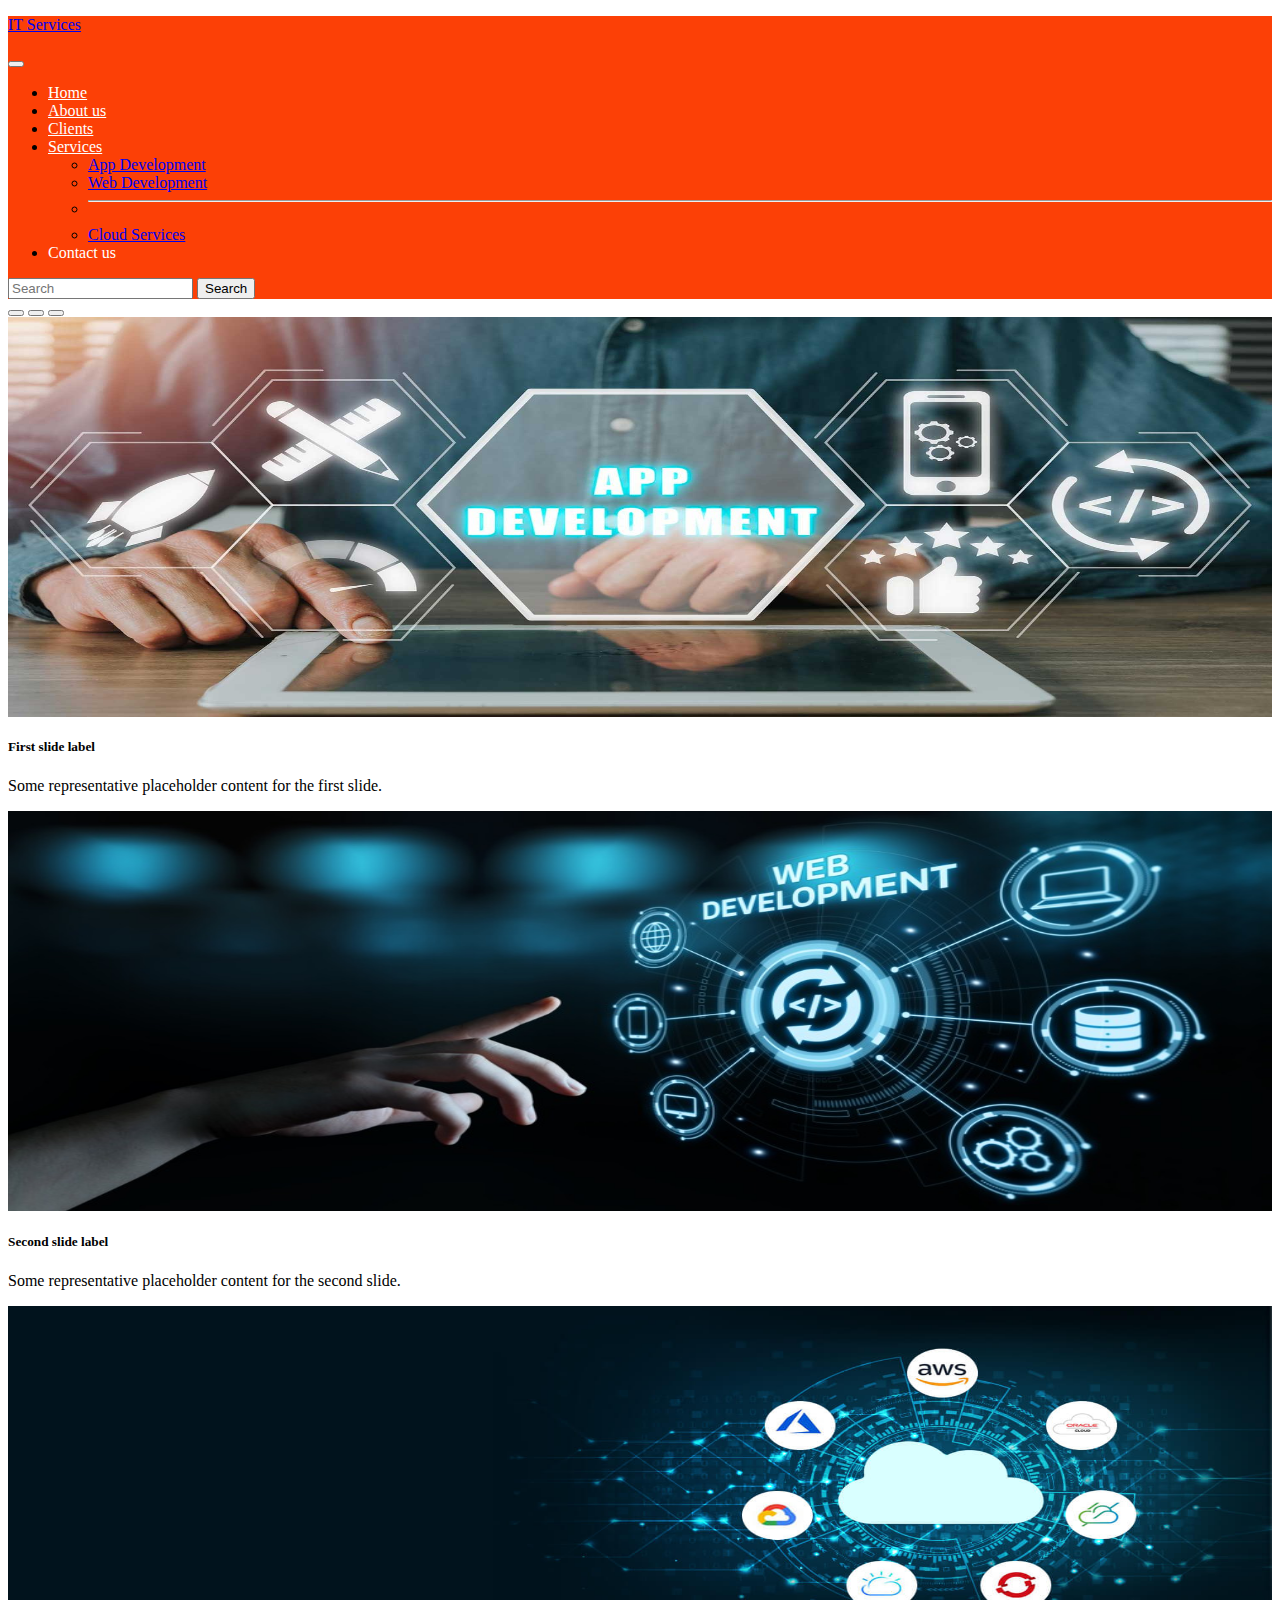
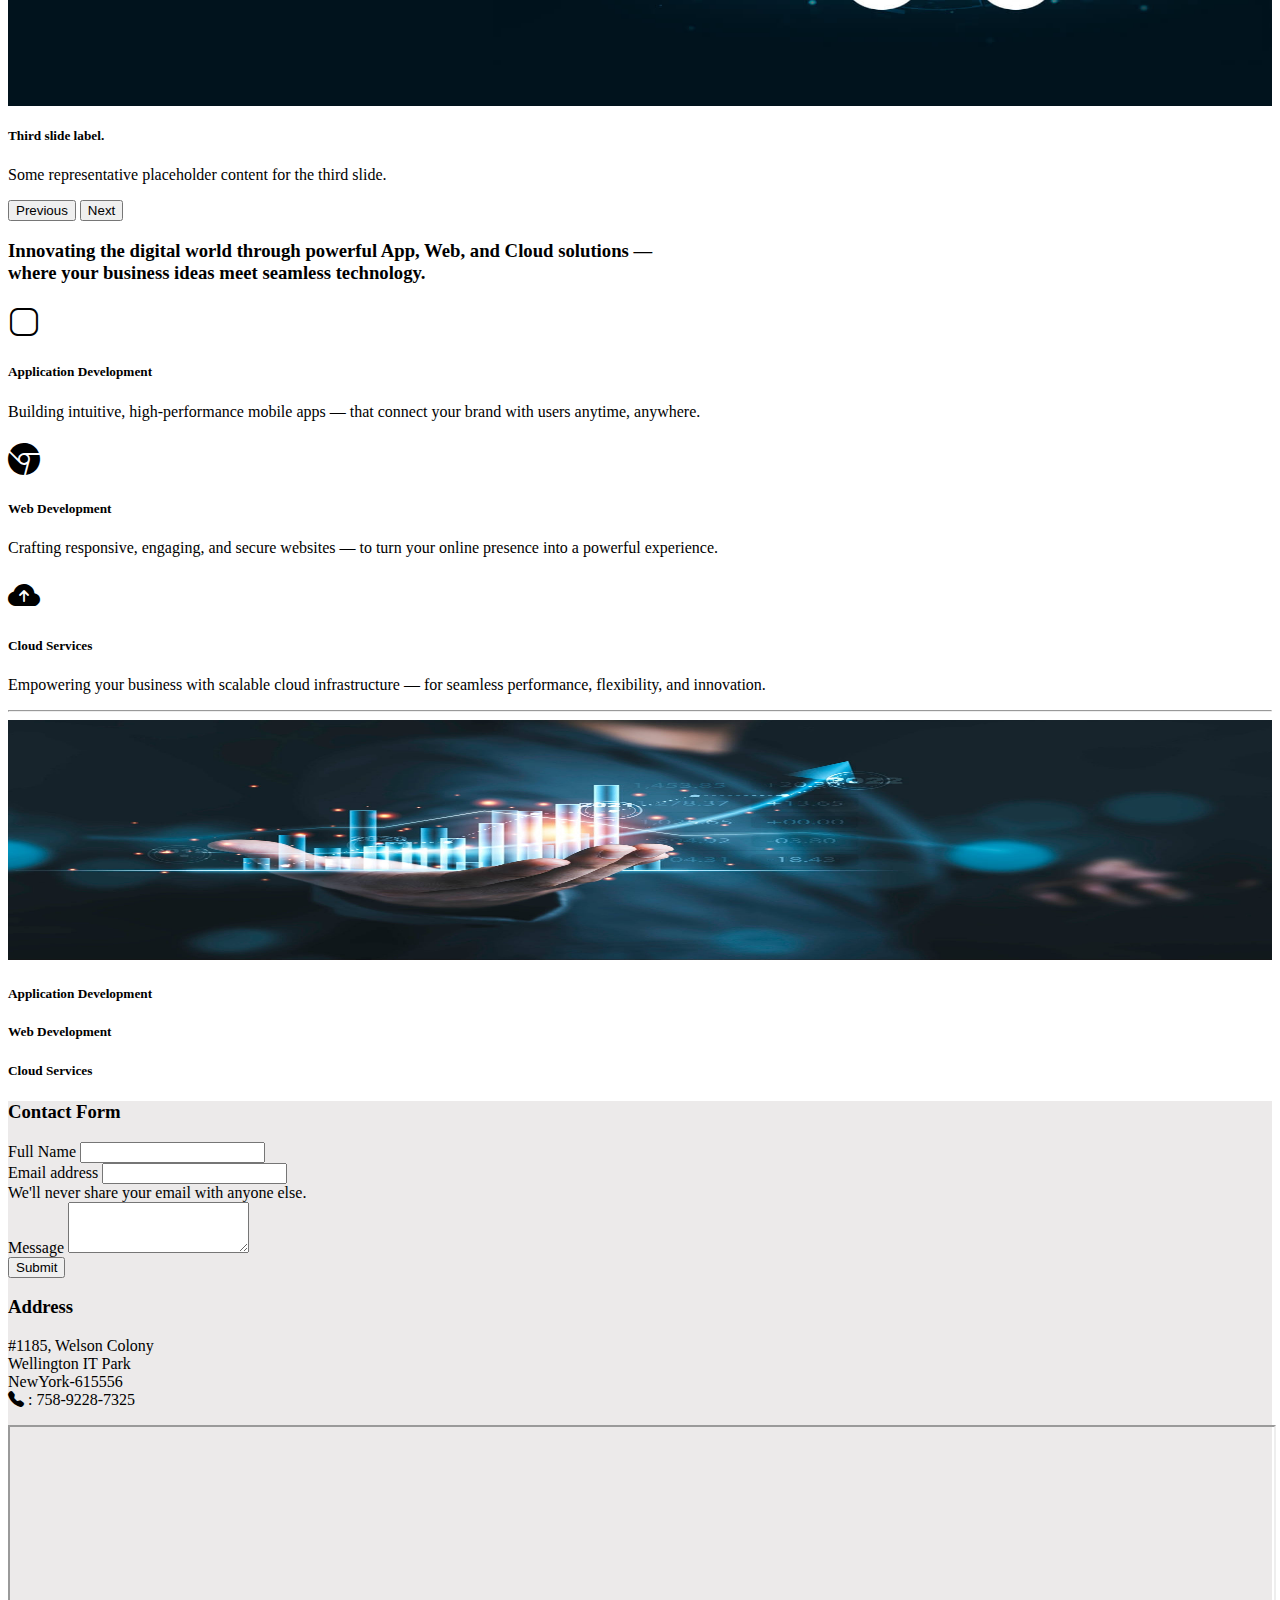
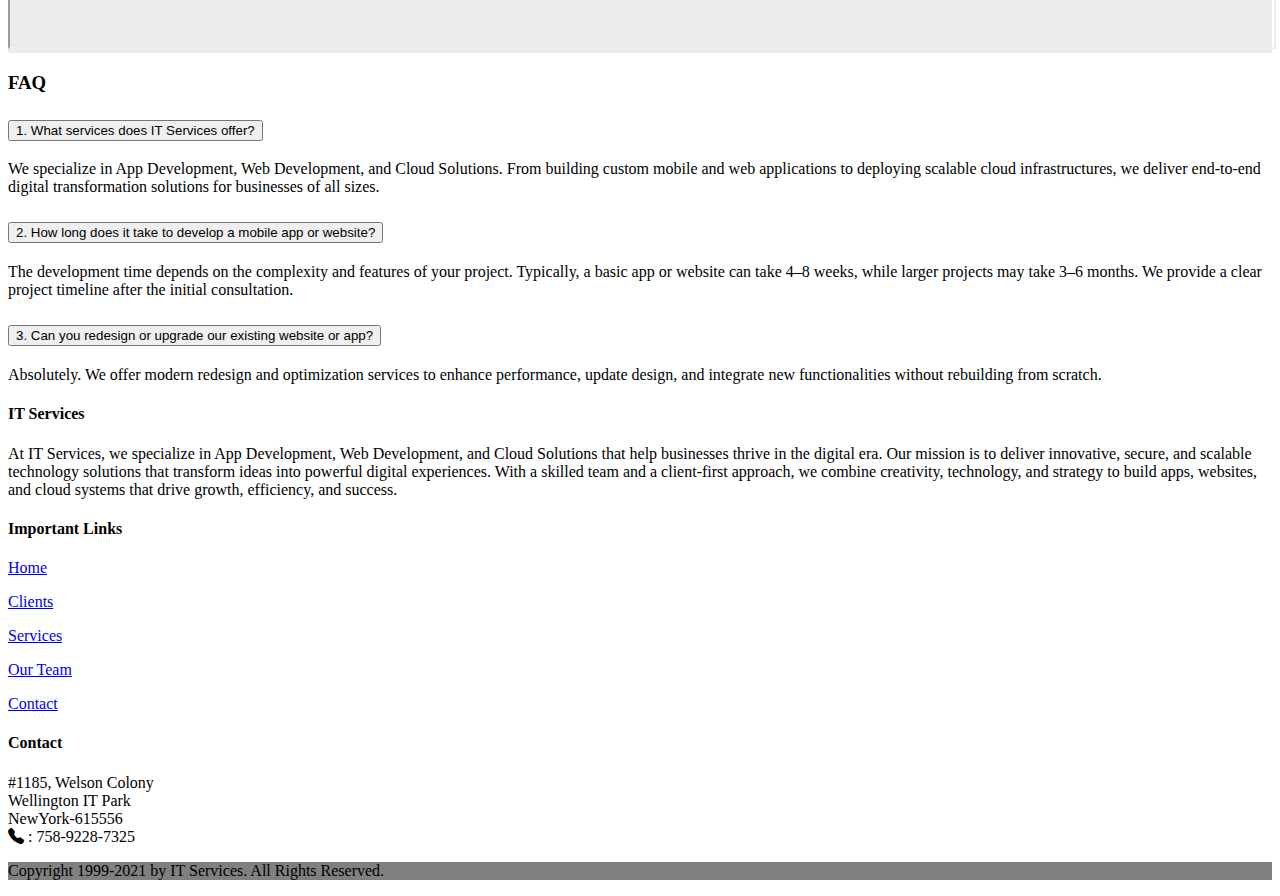
<file: Sample Company Website/index.html>
<!DOCTYPE html>
<html lang="en">
<head>
    <meta charset="UTF-8">
    <meta name="viewport" content="width=device-width, initial-scale=1.0">
    <title>BS_Pro_One</title>
    <link href="https://cdn.jsdelivr.net/npm/bootstrap@5.3.8/dist/css/bootstrap.min.css" rel="stylesheet" integrity="sha384-sRIl4kxILFvY47J16cr9ZwB07vP4J8+LH7qKQnuqkuIAvNWLzeN8tE5YBujZqJLB" crossorigin="anonymous">
    <!-- STYLE -->
    <link rel="stylesheet" href="Bootpronecss/style.css">
    <!-- ICONS -->
    <link rel="stylesheet" href="https://cdn.jsdelivr.net/npm/bootstrap-icons@1.13.1/font/bootstrap-icons.min.css">
</head>
<body>
    <!-- NAVBAR -->
    <nav class="navbar navbar-dark navbar-expand-lg " style="background-color: rgba(252, 59, 0, 0.975);">
        <div class="container-fluid">
            <a class="navbar-brand" href="#"><p class="h2">IT Services</p></a>
             
            <button class="navbar-toggler" type="button" data-bs-toggle="collapse" data-bs-target="#navbarSupportedContent" aria-controls="navbarSupportedContent" aria-expanded="false" aria-label="Toggle navigation">
                <span class="navbar-toggler-icon"></span>
            </button>
            <div class="collapse navbar-collapse" id="navbarSupportedContent">
                <ul class="navbar-nav me-auto mb-2 mb-lg-0">
                    <li class="nav-item">
                        <a class="nav-link active" aria-current="page" href="#">Home</a>
                    </li>
                    <li class="nav-item">
                        <a class="nav-link" href="#">About us</a>
                    </li>
                    <li class="nav-item">
                        <a class="nav-link" href="#">Clients</a>
                    </li>
                    <li class="nav-item dropdown">
                        <a class="nav-link dropdown-toggle" href="#" role="button" data-bs-toggle="dropdown" aria-expanded="false">
                            Services
                        </a>
                        <ul class="dropdown-menu">
                            <li><a class="dropdown-item" href="#">App Development</a></li>
                            <li><a class="dropdown-item" href="#">Web Development</a></li>
                            <li><hr class="dropdown-divider"></li>
                            <li><a class="dropdown-item" href="#">Cloud Services</a></li>
                        </ul>
                    </li>
                    <li class="nav-item">
                        <a class="nav-link">Contact us</a>
                    </li>
                </ul>
                <form class="d-flex" role="search">
                    <input class="form-control me-2" type="search" placeholder="Search" aria-label="Search"/>
                    <button class="btn btn-outline-light" type="submit">Search</button>
                </form>
            </div>
        </div>
    </nav>

    <!-- SLIDER -->

    <div id="carouselExampleCaptions" class="carousel slide">
        <div class="carousel-indicators">
            <button type="button" data-bs-target="#carouselExampleCaptions" data-bs-slide-to="0" class="active" aria-current="true" aria-label="Slide 1"></button>
            <button type="button" data-bs-target="#carouselExampleCaptions" data-bs-slide-to="1" aria-label="Slide 2"></button>
            <button type="button" data-bs-target="#carouselExampleCaptions" data-bs-slide-to="2" aria-label="Slide 3"></button>
        </div>
        <div class="carousel-inner">
            <div class="carousel-item active">
                <img src="images/App-Development.jpg" class="d-block w-100" alt="...">
                <div class="carousel-caption d-none d-md-block">
                    <h5>First slide label</h5>
                    <p>Some representative placeholder content for the first slide.</p>
                </div>
            </div>
            <div class="carousel-item">
                <img src="images/web-development.jpg" class="d-block w-100" alt="...">
                <div class="carousel-caption d-none d-md-block">
                    <h5>Second slide label</h5>
                    <p>Some representative placeholder content for the second slide.</p>
                </div>
            </div>
            <div class="carousel-item">
                <img src="images/cloud-services.jpg" class="d-block w-100" alt="...">
                <div class="carousel-caption d-none d-md-block">
                    <h5>Third slide label.</h5>
                    <p>Some representative placeholder content for the third slide.</p>
                </div>
            </div>
        </div>
        <button class="carousel-control-prev" type="button" data-bs-target="#carouselExampleCaptions" data-bs-slide="prev">
            <span class="carousel-control-prev-icon" aria-hidden="true"></span>
            <span class="visually-hidden">Previous</span>
        </button>
        <button class="carousel-control-next" type="button" data-bs-target="#carouselExampleCaptions" data-bs-slide="next">
            <span class="carousel-control-next-icon" aria-hidden="true"></span>
            <span class="visually-hidden">Next</span>
        </button>
    </div>

    <!-- CONTENT -->

    <div class="container-fluid">
        <div class="row">
            <div class="col-12">
                <h3 class="display-6 text-center mt-5 mb-3">Innovating the digital world through powerful App, Web, and Cloud solutions —<br>where your business ideas meet seamless technology.</h3>
            </div>
        </div>
        <div class="row justify-content-evenly pt-3 pb-3">
            <div class="col-md-3 text-center mt-3">
                <h1><i class="bi bi-app text-primary"></i></h1>
                <h5>Application Development</h5>
                <p>Building intuitive, high-performance mobile apps — that connect your brand with users anytime, anywhere.</p>
            </div>
            <div class="col-md-3 text-center mt-3">
                <h1><i class="bi bi-browser-chrome text-danger"></i></h1>
                <h5>Web Development</h5>
                <p>Crafting responsive, engaging, and secure websites — to turn your online presence into a powerful experience.</p>
            </div>
            <div class="col-md-3 text-center mt-3">
                <h1><i class="bi bi-cloud-arrow-up-fill text-success"></i></h1>
                <h5>Cloud Services</h5>
                <p>Empowering your business with scalable cloud infrastructure — for seamless performance, flexibility, and innovation.</p>
            </div>
        </div>

        <!-- CONTENT END  -->
        <hr>

        <!-- BUSINESS GROWTH -->
        <div class="row justify-content-evenly pt-3 pb-3">
            <div class="col-md-5 pt-3 pb-3">
                <img src="images/business-growth.jpg" class="img-fluid" alt="" style="height: 240px; width: 100% ;">
            </div>
            <div class="col-md-5 pt-3">
                <h5 class="mt-3">Application Development</h5>
                <div class="progress" role="progressbar" aria-label="Success example" aria-valuenow="25" aria-valuemin="0" aria-valuemax="100">
                    <div class="progress-bar bg-success" style="width: 85%"></div>
                </div>

                <h5 class="mt-3">Web Development</h5>
                <div class="progress" role="progressbar" aria-label="Info example" aria-valuenow="50" aria-valuemin="0" aria-valuemax="100">
                    <div class="progress-bar bg-info" style="width: 70%"></div>
                </div>

                <h5 class="mt-3">Cloud Services</h5>
                <div class="progress" role="progressbar" aria-label="Warning example" aria-valuenow="75" aria-valuemin="0" aria-valuemax="100">
                    <div class="progress-bar bg-warning" style="width: 90%"></div>
                </div>
            </div>
        </div>

        <!-- GROWTH END  -->

        <!-- CONTACT BEGIN -->

        <div class="row justify-content-evenly pt-3 pt-5" style="background-color: rgb(236, 234, 234);">
            <div class="col-md-5">
                <h3 class="mb-4">Contact Form</h3>
                <form>
                    <div class="mb-3">
                        <label for="name" class="form-label">Full Name</label>
                        <input type="text" class="form-control" id="name" aria-describedby="emailHelp">
                    </div>
                    <div class="mb-3">
                        <label for="exampleInputEmail1" class="form-label">Email address</label>
                        <input type="email" class="form-control" id="exampleInputEmail1" aria-describedby="emailHelp">
                        <div id="emailHelp" class="form-text">We'll never share your email with anyone else.</div>
                    </div>
                    <div class="mb-3">
                        <label for="exampleFormControlTextarea1" class="form-label">Message</label>
                        <textarea class="form-control" id="exampleFormControlTextarea1" rows="3"></textarea>
                    </div>
                    <button type="submit" class="btn btn-danger mb-5">Submit</button>
                </form>
            </div>
            <div class="col-md-5">
                <h3 class="mb-4">Address</h3>
                <p>#1185, Welson Colony <br>
                    Wellington IT Park <br>
                    NewYork-615556 <br>
                    <i class="bi bi-telephone-fill"></i> : 758-9228-7325
                </p>
                <!-- <img src="images/Wellington-downtown-city-map-crop-2024.webp" alt="" class="img-fluid mb-5" style="height:220px; width: 100%;"> -->
                <iframe src="https://www.google.com/maps/embed?pb=!1m18!1m12!1m3!1d3770.0266086952865!2d72.87839857520608!3d19.10648858210441!2m3!1f0!2f0!3f0!3m2!1i1024!2i768!4f13.1!3m3!1m2!1s0x3be7c98127500369%3A0xa27f392d741448f1!2sWELLINGTON%20BUSINESSES%20PARK%20-%201!5e0!3m2!1sen!2sin!4v1762093985648!5m2!1sen!2sin" style="width: 100%;" height="220" style="border:0;" allowfullscreen="" loading="lazy" referrerpolicy="no-referrer-when-downgrade"></iframe>
            </div>
        </div>

        <!-- CONTACT END  -->

        <!-- FAQS -->

        <div class="row justify-content-evenly pt-5 pb-5">
            <div class="col-md-10">
                <h3 class="pb-4 text-center">FAQ</h3>
                <div class="accordion accordion-flush border" id="accordionFlushExample">
                    <div class="accordion-item">
                        <h2 class="accordion-header">
                            <button class="accordion-button collapsed" type="button" data-bs-toggle="collapse" data-bs-target="#flush-collapseOne" aria-expanded="false" aria-controls="flush-collapseOne">
                                1. What services does IT Services offer?
                            </button>
                        </h2>
                        <div id="flush-collapseOne" class="accordion-collapse collapse" data-bs-parent="#accordionFlushExample">
                            <div class="accordion-body">We specialize in App Development, Web Development, and Cloud Solutions. From building custom mobile and web applications to deploying scalable cloud infrastructures, we deliver end-to-end digital transformation solutions for businesses of all sizes.</div>
                        </div>
                    </div>

                    <div class="accordion-item">
                        <h2 class="accordion-header">
                            <button class="accordion-button collapsed" type="button" data-bs-toggle="collapse" data-bs-target="#flush-collapseTwo" aria-expanded="false" aria-controls="flush-collapseTwo">
                                2. How long does it take to develop a mobile app or website?
                            </button>
                        </h2>
                        <div id="flush-collapseTwo" class="accordion-collapse collapse" data-bs-parent="#accordionFlushExample">
                            <div class="accordion-body">The development time depends on the complexity and features of your project. Typically, a basic app or website can take 4–8 weeks, while larger projects may take 3–6 months. We provide a clear project timeline after the initial consultation.</div>
                        </div>
                    </div>

                    <div class="accordion-item">
                        <h2 class="accordion-header">
                            <button class="accordion-button collapsed" type="button" data-bs-toggle="collapse" data-bs-target="#flush-collapseThree" aria-expanded="false" aria-controls="flush-collapseThree">
                               3. Can you redesign or upgrade our existing website or app?
                            </button>
                        </h2>
                        <div id="flush-collapseThree" class="accordion-collapse collapse" data-bs-parent="#accordionFlushExample">
                            <div class="accordion-body">Absolutely. We offer modern redesign and optimization services to enhance performance, update design, and integrate new functionalities without rebuilding from scratch.</div>
                        </div>
                    </div>
                </div>
            </div>
        </div>

        <!-- FAQ End  -->

        <!-- FOOTER  -->

        <div class="row justify-content-evenly bg-dark pt-2 pt-5">
            <div class="col-md-3 text-light">
                <h4 class="text-center pb-3">IT Services</h4>
                <p class="justify-content">At IT Services, we specialize in App Development, Web Development, and Cloud Solutions that help businesses thrive in the digital era. Our mission is to deliver innovative, secure, and scalable technology solutions that transform ideas into powerful digital experiences. With a skilled team and a client-first approach, we combine creativity, technology, and strategy to build apps, websites, and cloud systems that drive growth, efficiency, and success.</p>
            </div>
            <div class="col-md-3 text-light text-center">
                <h4 class="text-center pb-3"> Important Links</h4>
                <p><a href="#" class="text-light text-decoration-none">Home</a></p>
                <p><a href="#" class="text-light text-decoration-none">Clients</a></p>
                <p><a href="#" class="text-light text-decoration-none">Services</a></p>
                <p><a href="#" class="text-light text-decoration-none">Our Team</a></p> 
                <p><a href="#" class="text-light text-decoration-none">Contact</a></p>
            </div>
            <div class="col-md-3 text-light">
                <h4 class="text-center pb-3">Contact</h4>
                <p class="text-center">#1185, Welson Colony <br>
                    Wellington IT Park <br>
                    NewYork-615556 <br>
                    <i class="bi bi-telephone-fill text-light"></i> : 758-9228-7325
                </p>
            </div>
        </div>

        <!-- FOOTER END  -->

        <div class="row">
            <div class="col-md-12 text-center pt-3 pb-3" style="background-color:gray;">
                <p class="text-light">Copyright 1999-2021 by IT Services. All Rights Reserved.</p>
            </div>
        </div>
    </div>

    <!-- CONTAINER END  -->

    <script src="https://cdn.jsdelivr.net/npm/bootstrap@5.3.8/dist/js/bootstrap.bundle.min.js" integrity="sha384-FKyoEForCGlyvwx9Hj09JcYn3nv7wiPVlz7YYwJrWVcXK/BmnVDxM+D2scQbITxI" crossorigin="anonymous"></script>
</body>
</html>
</file>
<file: Bootstrap tutorial practice project/style.css>
*{
    margin: 0;
    padding: 0;
}

body{
    font-family: sans-serif;
}

#nav-bar{
    position: sticky;
    top: 0;
    z-index: 10;
}

.navbar{
    padding:0 !important;
    background: linear-gradient(to right,rgb(234, 94, 234),rgb(128, 28, 128) );
}

.navbar-brand img{
    height: 40px;
    padding-left: 20px;
}

.navbar-nav li a{
    font-weight: 500;
    color: white;
    float: right;
    /* text-align: left; */
}
.bi-list{
    color: white !important;
    font-weight: 800 !important;
    font-size: 50px;
}

.navbar-toggler{
    outline: none !important;
}

/* BANNER SECTION */
#banner{
    background: linear-gradient(to right,rgb(234, 94, 234),rgb(128, 28, 128));
    color: white;
    padding-top:5%;
}

.banner-title{
    font-size:40px;
    font-weight:600;
    margin-top: 100px;
}

.play-btn{
    width: 45px;
    height: 45px;
    margin-left: 20px;
    margin-right: 20px;
}

#banner a{
    text-decoration: none;
    color: white;
}

.wave-img{
    width: 100%;
    /* margin-bottom: 50px; */
}

#services{
    padding-top: 6%;
}
.service-img{
    width: 150px;
    height: 150px;
    margin-top: 100px;
    margin-bottom: 20px;
}

.service-tag{
    margin-bottom: 20px;
    text-transform: uppercase;
}

/* .services-title::before{
    content: "";
    background-color:rgb(128, 28, 128);
    height: 5px;
    width: 200px;
    margin-left: auto;
    margin-right: auto;
    display: block;
    transform: translateY(60px);
}   

.services-title::after{
    content: "";
    background-color:rgb(128, 28, 128);
    height: 10px;
    width: 50px;
    margin-left: auto;
    margin-right: auto;
    display: block;
    margin-bottom: 40px;
    transform: translateY(4px);
}    */

.services-title {
    position: relative;
    /* display: inline-block; */
    font-weight: 600;
}

.title-underline {
    position: absolute;
    left: 50%;
    bottom: -12px;
    transform: translateX(-50%);
    width: 200px;
    height: 5px;
    background: rgb(128, 28, 128);
    /* margin-bottom: 20px; */
}

.title-underline::after {
    content: "";
    position: absolute;
    left: 50%;
    top: -3px;
    transform: translateX(-50%);
    width: 50px;
    height: 10px;
    background: rgb(128, 28, 128);
}


#services .btn{
    background: linear-gradient(to right,rgb(234, 94, 234),rgb(153, 9, 153) );
    padding: 8 25px;
    border: none;
    border-radius: 20px;
    color: white;
    margin-top: 30px;
}

/* aboutus section */

#aboutus{
    padding-top: 5%;
}

#aboutus .aboutus-subhead{
    padding-top: 50px;
}

#aboutus .about-img{
    padding-top: 50px;
}

#aboutus ul li{
    margin: 20px 0;
}


/* TESTIMONIALS SECTION */

#testimonials{
    padding-top:5%;
    /* margin: 100px 0; */
}

.testimonials{
    /* border: none; */
    border-left: 4px solid rgb(128, 28, 128);
    margin-top: 50px;
    margin-bottom: 50px;
    /* padding-top: 20px; */
}

.testimonials img{
    height: 60px;
    width: 60px;
    border-radius: 50%;
    margin: 0 10px;
}

.user-info{
    display: inline-block;
    font-size: 12px;    
}

/* SOCIAL MEDIA CONATCT SECTION */

#social-media{
    padding-top: 5%;
    padding-bottom: 5%;
    /* background: rgb(235, 235, 235); */
}

.social-icons img{
    width: 60px;
    height: 60px;
    transition: transform 0.5s ease-in-out;
    padding-right: 5px;

    padding-top: 20px;
}

.social-icons img:hover{
    transform: scale(1.2);
}

#footer{
    background:linear-gradient(to right,rgb(234, 94, 234),rgb(128, 28, 128));
    /* padding-top: 5%; */
    color: white;

}

.footer-img{
    width: 100%;
        /* background:linear-gradient(to right,rgb(234, 94, 234),rgb(128, 28, 128)); */
}

.footer-box{
    padding: 20px;
}

.footer-box img{
    width: 120px;
    margin-bottom: 20px;
}


.footer-box .bi{
    margin-right: 8px;
    font-size: 25px;
    height: 40px;
    width: 40px;
    text-align: center;
    padding: 7px;
    border-radius: 2px;
    background:linear-gradient(to right,rgb(234, 94, 234),rgb(128, 28, 128));
}

.footer-box input{
    border:none;
    padding: 5px;
}

.footer-box .subscribe-btn{
    padding: 7px;
    border: none;
    margin-top: 25px;
    border-radius: 5px;
    background:linear-gradient(to right,rgb(234, 94, 234),rgb(128, 28, 128));  
    color: white;    
}
hr{
    color: white;
    /* width: 100%; */
}

.copyright{
    color: white;
    margin-bottom: 0;
    padding-bottom: 20px;
    text-align: center;
}


@media (760px <= width <= 990px){
    #banner .banner-title{
        margin-top: 30px;
    }
}

@media (990px < width <= 1200px){
    #banner .banner-title{
        margin-top: 70px;
    }
}

@media (max-width: 770px) {

    /* Center the heading */
    #aboutus .aboutus-subhead {
        text-align: center;
    }

    /* Center the list container */
    #aboutus ul {
        padding-left: 0;
        margin: 0 auto;
        text-align: center;
    }

    /* Make bullet + text one centered unit */
    #aboutus ul li {
        display: inline-block;
        list-style-type: disc;        /* 👈 IMPORTANT */
        list-style-position: inside;  /* bullet inside text */
        text-align: left;             /* normal text flow */
        margin-bottom: 12px;
    }
}

.services-title-wrapper{
    margin-bottom: 50px;
}
</file>
<file: Pet Hospital Website/styles/styles.css>
/* navbar */

#top_nav{
    background-color: goldenrod !important;
    padding: 0 8%;
}

/* image */
#logo{
    width:200px;
    height:50px;
}

#top_nav .nav-link{
    color: white !important; 
    padding-left: 25px;
    font-size: 20px;
}

#search-box{
    background-color: gold;
    border:none;
    border-radius: 0px;
    box-shadow: 5px 10px 10px rgba(93, 93, 93, 0.436);
    position:relative;
    left:48px;
}

#search-box::placeholder{
    color: white;
}

#search-btn{
    background-color: rgb(0, 225, 255);
    position: relative;
    z-index: 0;
    border: none;
    border-radius: 0px;
}

@media only screen and (max-width:1000px){
    #search-form{
        margin-bottom: 30px;
        margin-top: 20px;
        position: relative;
        left:-20px;
    }
}

/* BANNER CSS */

#banner{
    background-color: gold;
    padding-bottom: 70px; 
}

#banner-text h1{
    color: white;
    font-size: 70px;
    margin-top: 70px;
}

#banner-text p{
    color: white;
    font-size:20px;
    margin-top:20px ;
    margin-bottom: 20px;
}


    #banner-img img{
        max-width: 100%;
        height: auto;
        display: block;
    }

#banner-img{
    padding-top: 90px;
    padding-left: 42px;
}

#banner-btn-1{
    color: white;
    background-color: rgb(4, 216, 216);
    /* border: 2px solid rgb(4, 216, 216); */
    margin-right: 15px;
}

#banner-btn-2{
    color: white;
    border:2px solid white;
}

@media only screen and (max-width:1300px){

    #banner{
        width : auto;
    }

    #banner-text h1{
        font-size: 50px;
    }

    #banner-text p{
        font-size:17px;
    }

    /* #banner-img{
        padding-left:0px;  
        width: auto;
    } */
}


@media only screen and (max-width:1000px){
    #banner-text h1{
        font-size: 40px;
    }

    #banner-text p{
        font-size:15px;
    }

    /* #banner-img{
        padding-left:0px;  
        width: auto;
    } */

     #banenr-img img{
        max-width: 100%;  /* use full width on small screens */
        padding: 5% 0;
    }
}


/* SERVICES */
#service{
    background-color: aqua;
}
#service-text{
    padding-top: 8%;
    padding-bottom: 5%;
}

#service-btn{
    color: white;
    background-color: gold;
    border: 2px solid gold;
}

#service-img img{
    padding: 10% 0;
    padding-left: 22%;
    height: 500px;
}

/* #service-img{
    display: flex;
    justify-content: center;
    align-items: center;
}

#service-img img{
    max-width: 80%;   
    height: auto;     
    padding: 5% 0%;   
    padding-left: 20%;
} */

@media only screen and (max-width:1445px){
    #service-text h1{
        font-size: 38px;
    }
    #service-text p{
        font-size: 15px;
    }
}

@media only screen and (max-width:900px){
    /* #service-img img{
        padding-left: 5%;
    } */

    #service-img img{
        max-width: 100%;  /* use full width on small screens */
        padding: 5% 0;
    }
}

/* COUNTER SECTION  */

#counter{
    background-image: url(../images/Screenshot\ 2025-11-15\ 175031.png);
     /* background-image: url(../images/Screenshot\ 2025-11-15\ 175031.png); */
    background-color: goldenrod;  
    background-size: cover;
    background-position: center;
    background-blend-mode:darken; 
    padding-top: 70px;
    padding-bottom: 150px;
}


#counter-icon{
    font-size: 60px;
}

@media only screen and (max-width:500px){
    #counter-icon{
        font-size: 40px;
    }
    #counter{
        padding-top: 30px;
        padding-bottom: 50px;
    }
}

/* BLOG SECTION  */

#blog-section{
    padding-top:70px;
    padding-bottom: 70px;
}

#blog-title{
    font-size: 50px;
    font-weight: bolder;
}

#blog-p{
    margin-bottom: 70px;
    font-size: 20px ;
}

.article-detail{
    padding: 15px;
    border: 1px solid lightgray;
    border-top: 0;
}

#blog-img{
    width: 100%;
}

.article-date, .article-link{
    color: rgb(0, 208, 255);
}

@media only screen and (max-width:1300px){
    .article-title{
        font-size: 20px;
    }
    .article-desp{
        font-size: 15px;
    }
}

/* FOOTER  */

#footer{
    background-color: rgb(71, 71, 71);
    color: white;
    padding:80px 0; 
}

#footer a{
    color: white;
    text-decoration: none;
}

#footer-form{
    /* padding-top: 10px; */
    padding-bottom: 10px;
}

#footer-search-box{
    background-color: rgb(218, 194, 55);
    color: white;
    position: relative;
    left: 10px;
    width: 100%;
    max-width: 300px;
    border: none;
    border-radius: 0;
    padding: 10px 0;
}

#footer-btn{
    background-color: aqua;
    color: white;
    border: none;
    border-radius: 0;
    padding: 10px 30px;
}

#social-icon{
    font-size:25px;
    /* background-color: white; */
    color: white;
    padding-right: 5px;
}

@media only screen and (max-width:1200px){
    #footer-search-box{
        max-width: 200px;
    }
}

@media only screen and (max-width:900px){
    #footer-search-box{
        max-width: 150px;
    }
}
@media only screen and (max-width:800px){
    #footer{
        padding-top: 20px;
    }

    #footer h4{
        padding-top: 20px;
    }


}
</file>
<file: Sample Company Website/Bootpronecss/style.css>
.navbar-dark .navbar-nav .nav-link{
    color:rgb(255,255,255)!important;
    font-weight:400;
}



/* Set fixed height for carousel images */
.carousel-item img {
  display: block;
  width: 100%;
  height: auto;          /* adjusts automatically */
  max-height: 400px;     /* controls height limit */
}

/* .navbar-nav  .navbar-dark .nav-link{
    --bs-nav-link-padding-x: 0;
    --bs-nav-link-padding-y: 0.5rem;
    --bs-nav-link-font-weight: 400;
    --bs-nav-link-color: rgb(255,255,255);
    --bs-nav-link-hover-color: var(--bs-navbar-hover-color);
    --bs-nav-link-disabled-color: var(--bs-navbar-disabled-color);

} */

/* .nav-link {
    font-weight: 400;
    color: rgb(255,255,255);
} */
</file>
